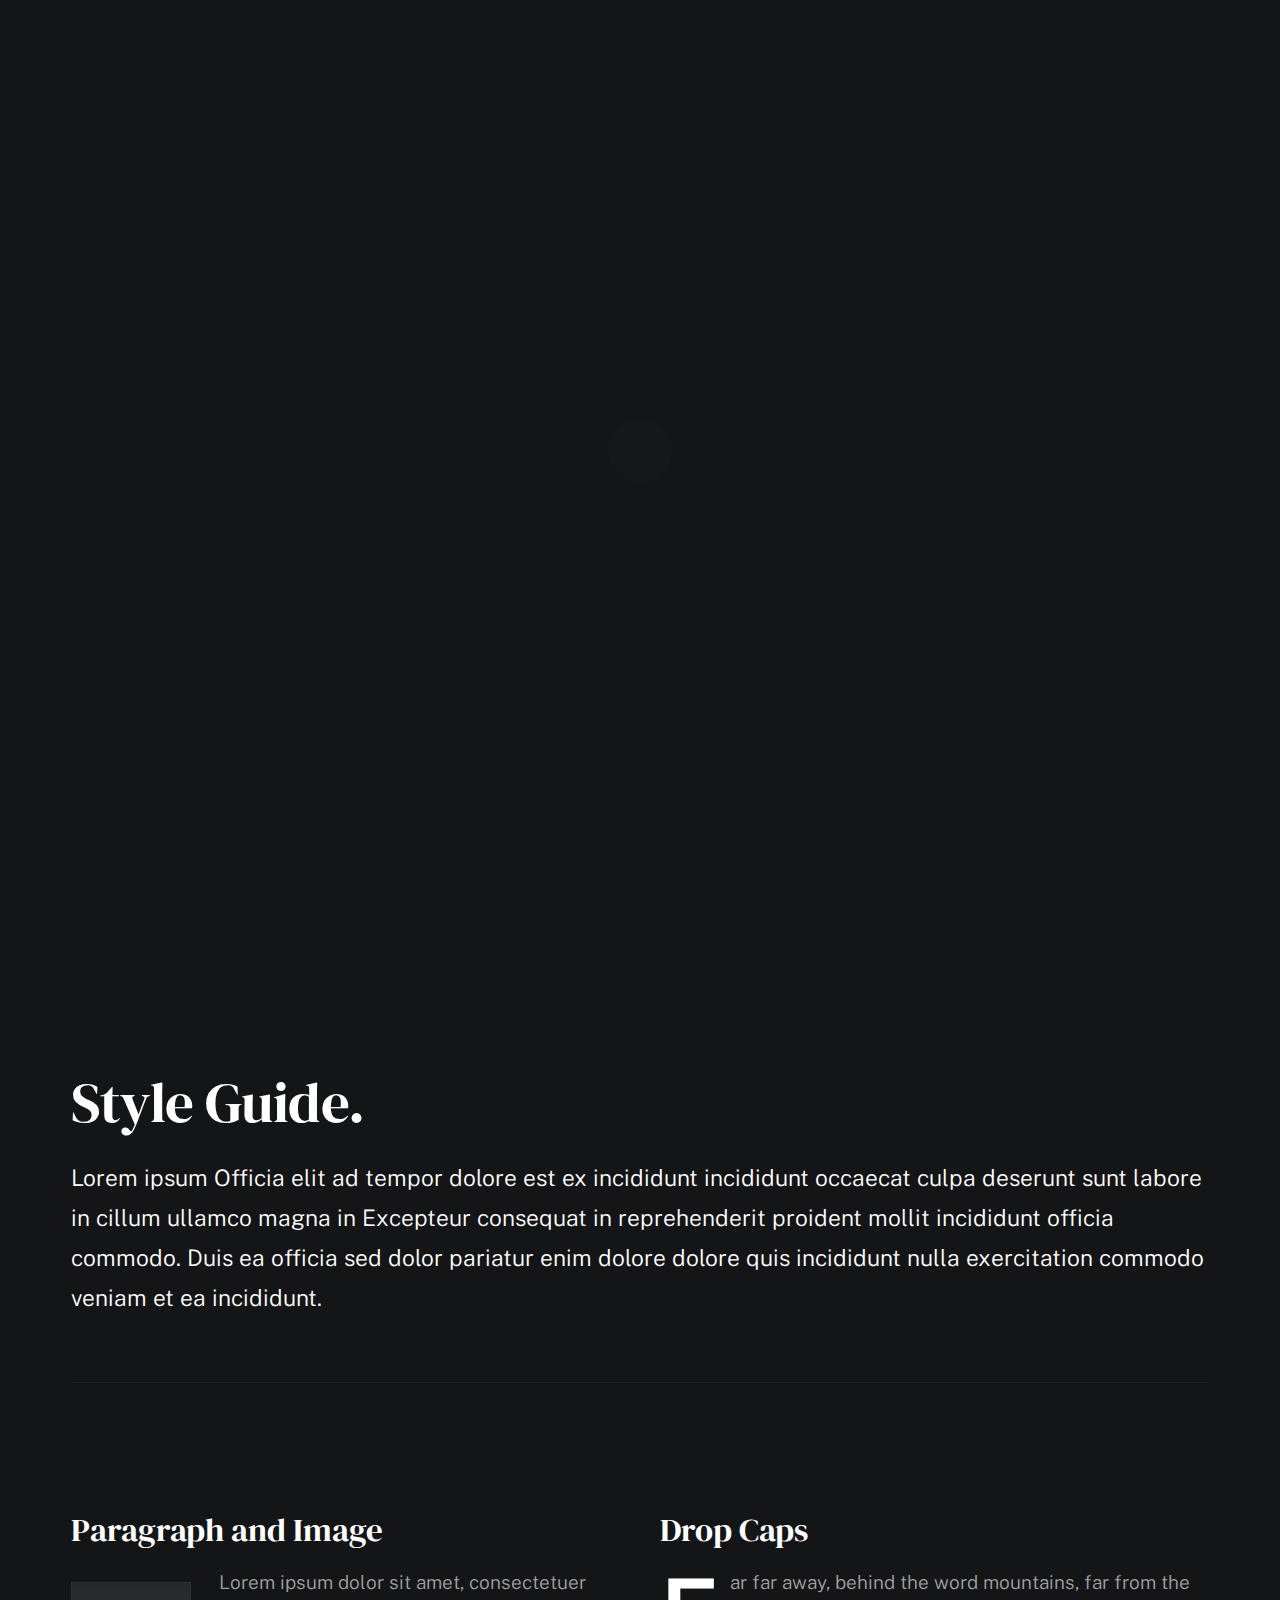
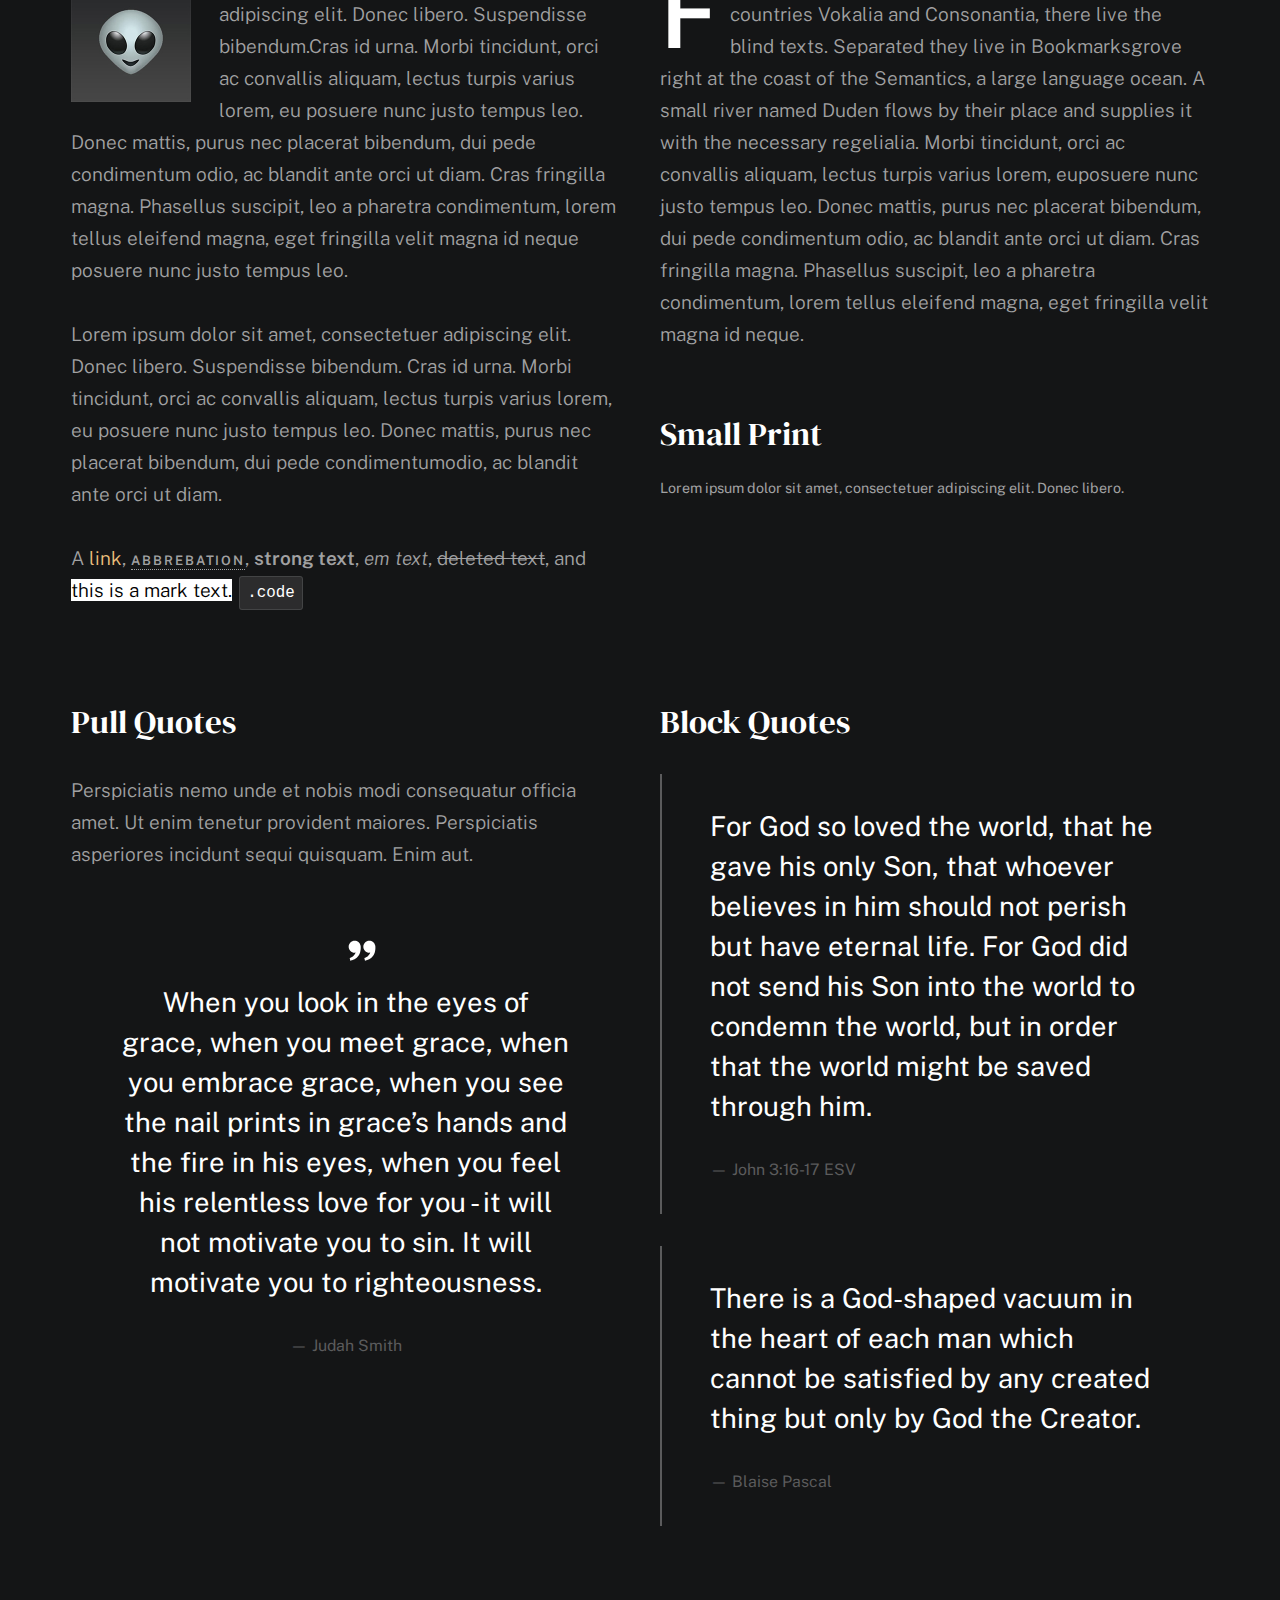
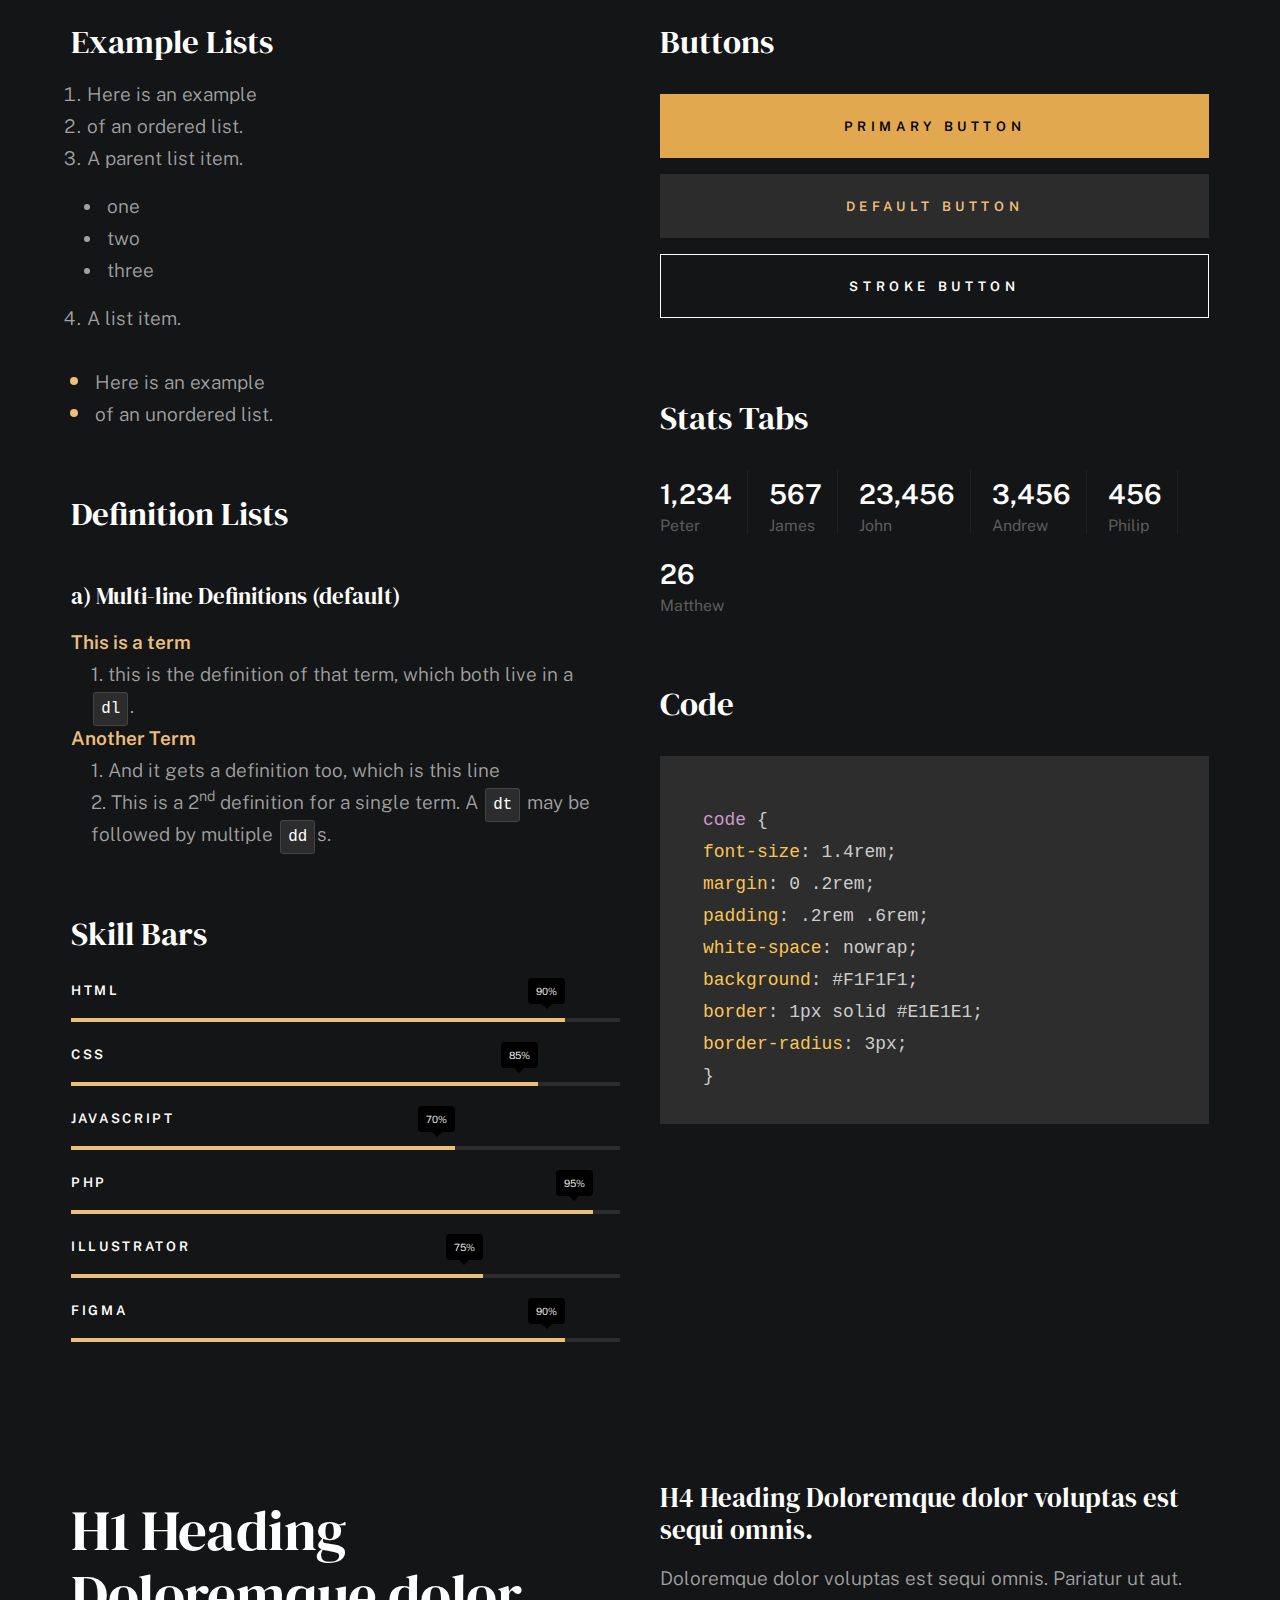
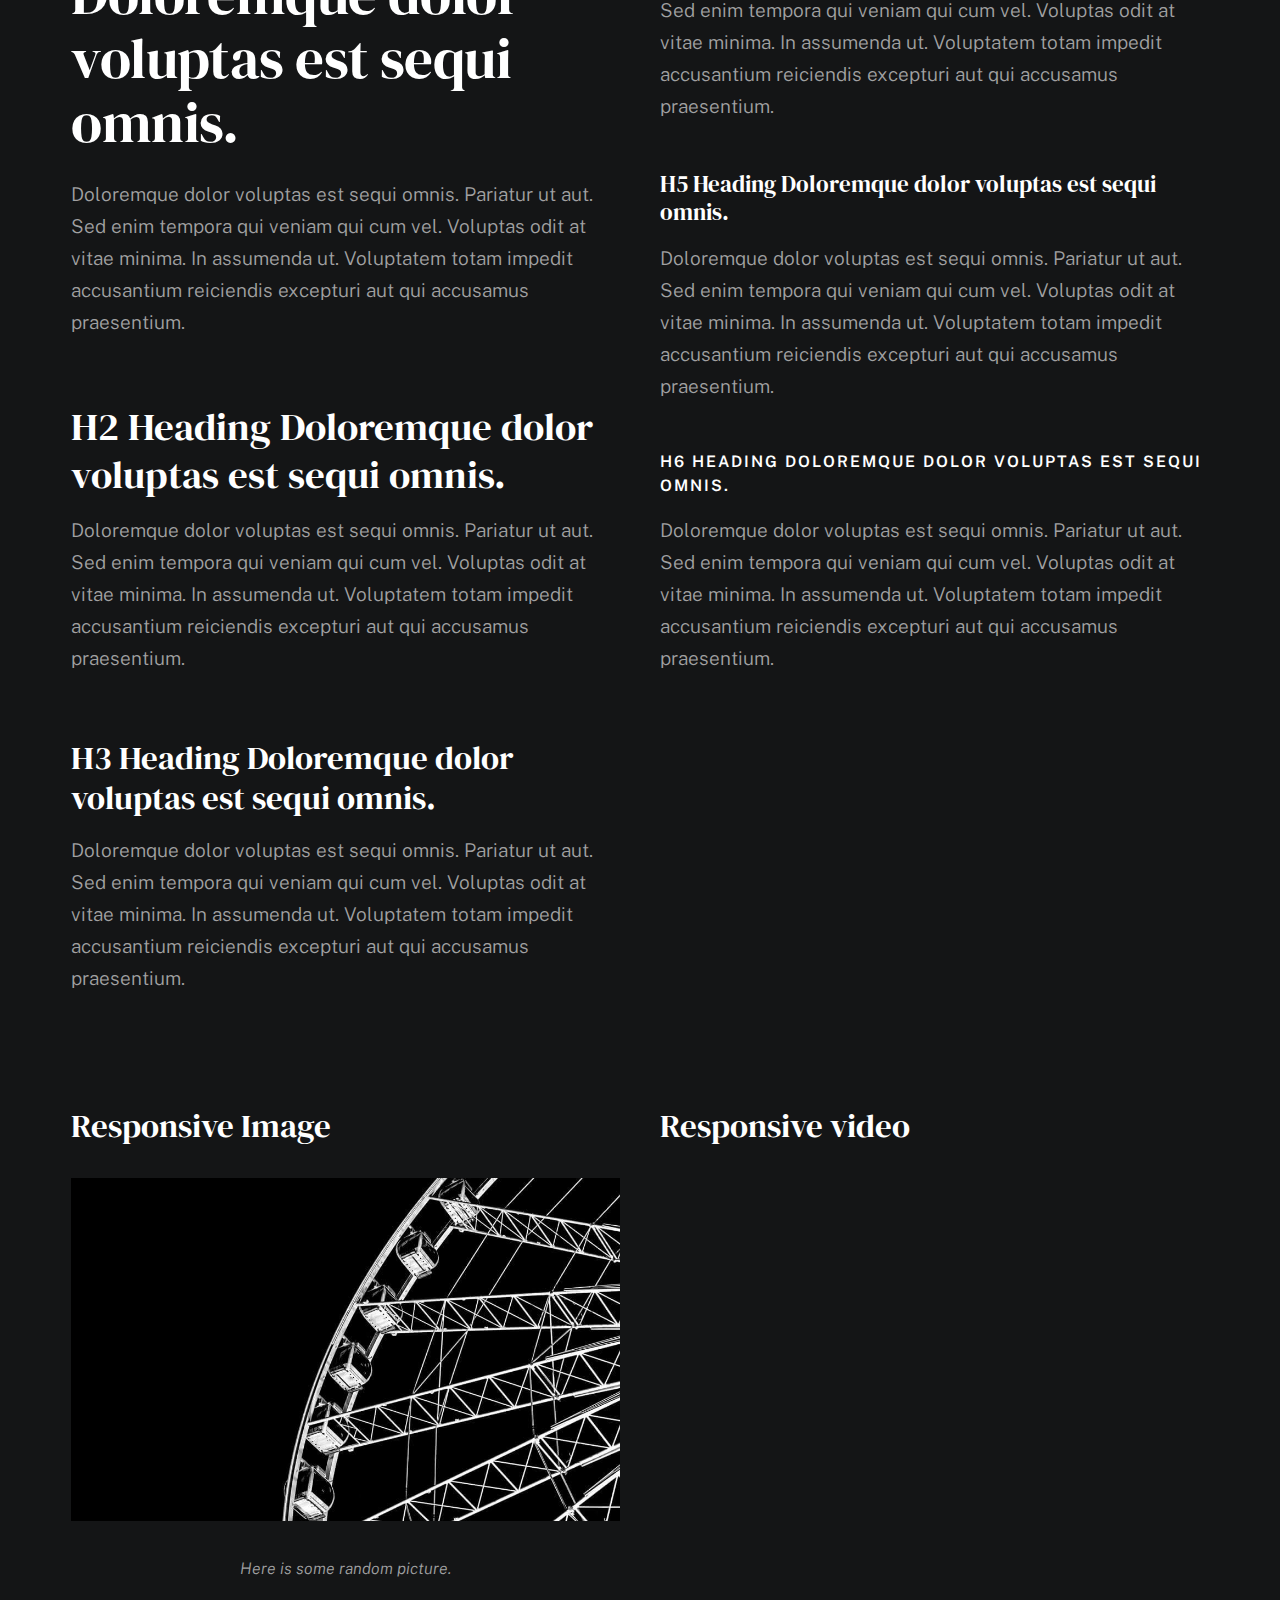
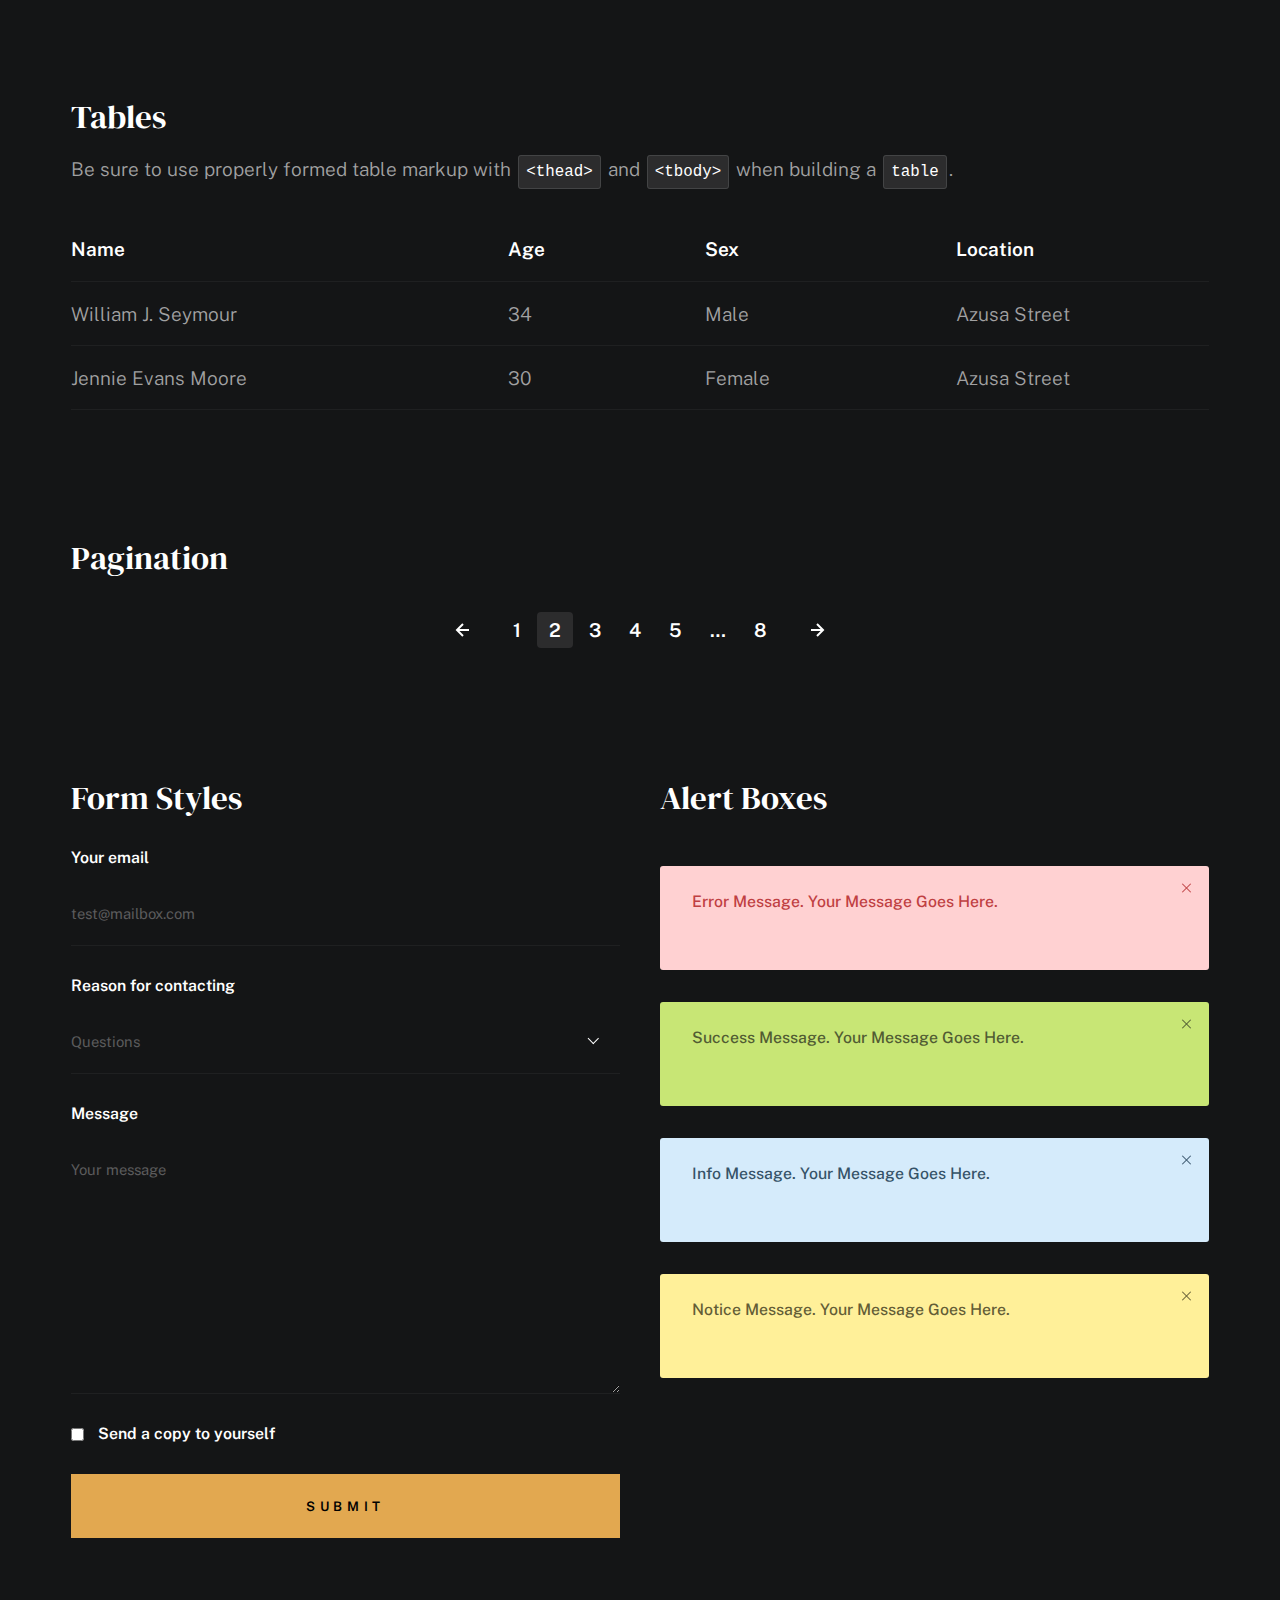
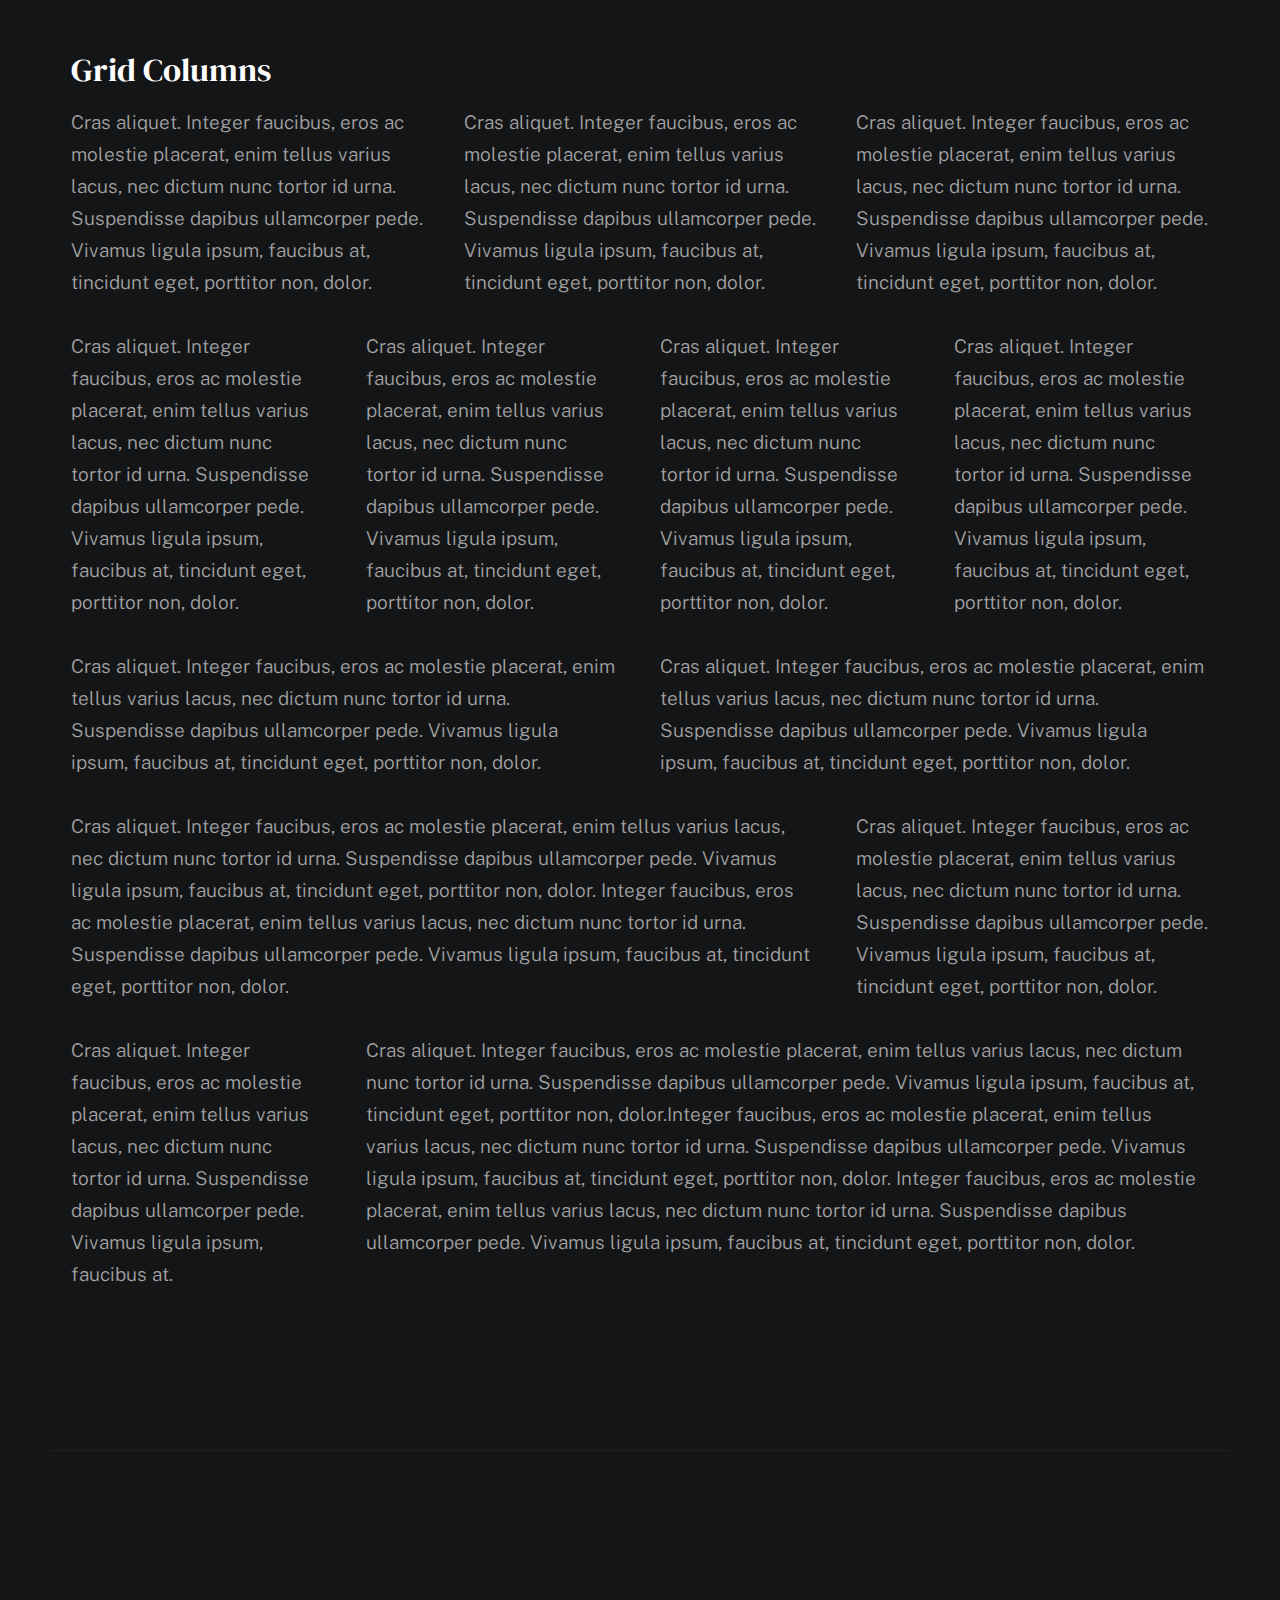
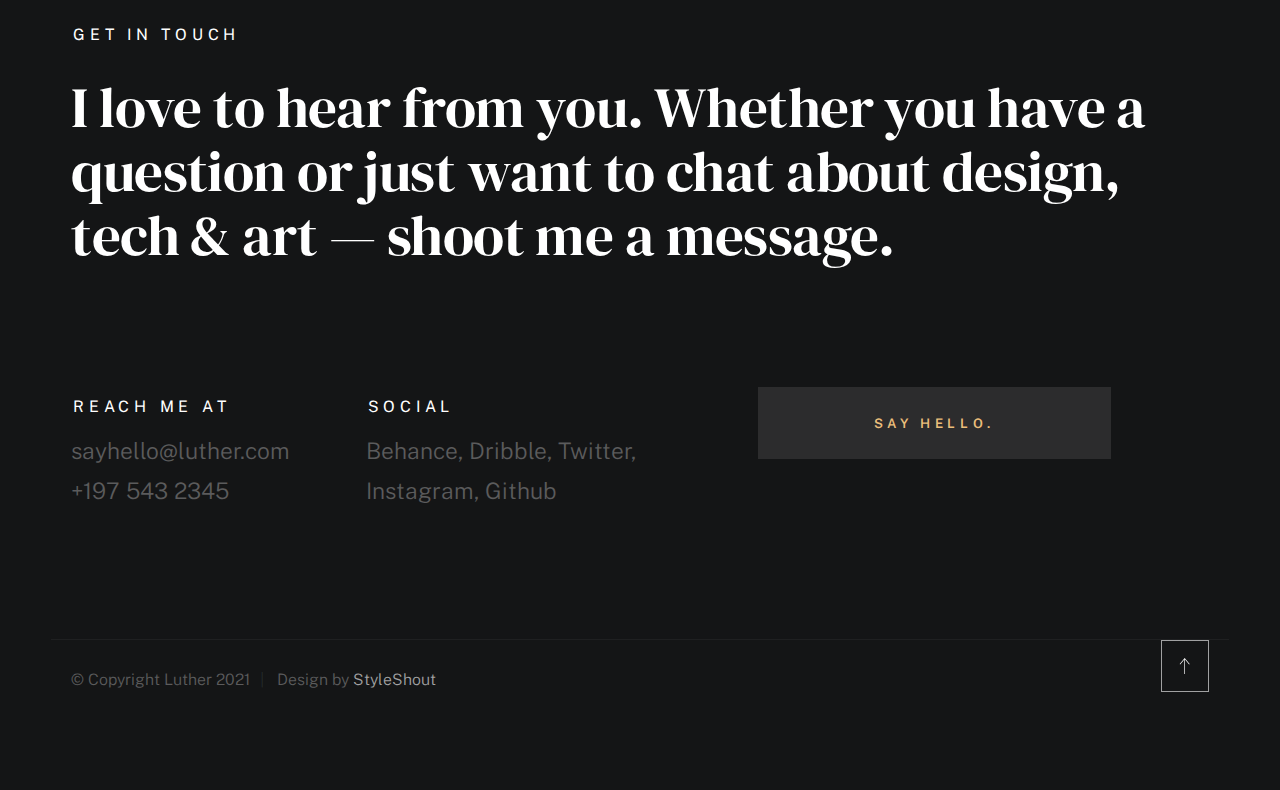
<file: styles.html>
<!DOCTYPE html>
<html class="no-js ss-preload" lang="en">
<head>

    <!--- basic page needs
    ================================================== -->
    <meta charset="utf-8">
    <title>Luther - Styles</title>
    <meta name="description" content="">
    <meta name="author" content="">

    <!-- mobile specific metas
    ================================================== -->
    <meta name="viewport" content="width=device-width, initial-scale=1">

    <!-- CSS
    ================================================== -->
    <link rel="stylesheet" href="css/vendor.css">
    <link rel="stylesheet" href="css/styles.css">

    <style type="text/css" media="screen">
        .s-styles {
            padding-top: var(--vspace-5);
            padding-bottom: var(--vspace-4);
            position: relative;
        }
        .s-styles .intro h1 {
            margin-top: 0;
        }
    </style>

    <!-- favicons
    ================================================== -->
    <link rel="apple-touch-icon" sizes="180x180" href="apple-touch-icon.png">
    <link rel="icon" type="image/png" sizes="32x32" href="favicon-32x32.png">
    <link rel="icon" type="image/png" sizes="16x16" href="favicon-16x16.png">
    <link rel="manifest" href="site.webmanifest">

</head>

<body id="top">


    <!-- # preloader
    ================================================== -->
    <div id="preloader">
        <div id="loader">
        </div>
    </div>


    <!-- # page wrap
    ================================================== -->
    <div class="s-pagewrap">

        <div class="circles">
            <span></span>
            <span></span>
            <span></span>
            <span></span>
            <span></span>
        </div>


        <!-- ## site header 
        ================================================== -->
        <header class="s-header">

            <div class="header-mobile">
                <span class="mobile-home-link"><a href="index.html">Luther.</a></span>
                <a class="mobile-menu-toggle" href="#0"><span>Menu</span></a>
            </div>

            <div class="row wide main-nav-wrap">
                <nav class="column lg-12 main-nav">
                    <ul>
                        <li><a href="index.html" class="home-link">Luther.</a></li>
                        <li class="current"><a href="index.html">Intro</a></li>
                        <li><a href="index.html">About</a></li>
                        <li><a href="index.html">Works</a></li>
                        <li><a href="index.html">Say Hello</a></li>
                    </ul>
                </nav>
            </div>

        </header> <!-- end s-header -->


        <!-- ## main content
        ==================================================- -->
        <main class="s-content">


            <!-- ### intro
            ================================================== -->
            <section id="intro" class="s-intro">

                <div class="row intro-content wide">

                    <div class="column">
                        <div class="text-pretitle with-line">
                            Hello World
                        </div>

                        <h1 class="text-huge-title">
                            I am Luther, <br>
                            a digital designer <br>
                            & frontend <br> 
                            developer based <br>
                            in Somewhere.
                        </h1>
                    </div>

                    <ul class="intro-social">
                        <li><a href="#0">Behance</a></li>
                        <li><a href="#0">Twitter</a></li>
                        <li><a href="#0">Dribbble</a></li>
                        <li><a href="#0">Instagram</a></li>
                    </ul>

                </div> <!-- end intro content -->

                <a href="#styles" class="intro-scrolldown smoothscroll">
                    <svg width="24" height="24" viewBox="0 0 24 24" xmlns="http://www.w3.org/2000/svg" fill-rule="evenodd" clip-rule="evenodd"><path d="M11 21.883l-6.235-7.527-.765.644 7.521 9 7.479-9-.764-.645-6.236 7.529v-21.884h-1v21.883z"/></svg>
                </a>

            </section> <!-- end s-intro -->


            <!-- ### styles
            ================================================== -->
            <div id="styles" class="s-styles">

                <div class="row">

                    <div class="column lg-12 intro">

                        <h1>Style Guide.</h1>

                        <p class="lead">Lorem ipsum Officia elit ad tempor dolore est ex incididunt incididunt occaecat culpa deserunt 
                        sunt labore in cillum ullamco magna in Excepteur consequat in reprehenderit proident mollit incididunt officia commodo.
                        Duis ea officia sed dolor pariatur enim dolore dolore quis incididunt nulla exercitation commodo veniam et ea incididunt.
                        </p>

                        <hr>
                    </div>

                </div> <!-- end row -->

                <div class="row">

                    <div class="column lg-6 tab-12">

                        <h3>Paragraph and Image</h3>

                        <p><a href="#"><img width="120" height="120" class="u-pull-left" alt="sample-image" src="images/sample-image.jpg"></a>
                        Lorem ipsum dolor sit amet, consectetuer adipiscing elit. Donec libero. Suspendisse bibendum.Cras id urna. Morbi 
                        tincidunt, orci ac convallis aliquam, lectus turpis varius lorem, eu posuere nunc justo tempus leo. Donec mattis, 
                        purus nec placerat bibendum, dui pede condimentum odio, ac blandit ante orci ut diam. Cras fringilla magna. 
                        Phasellus suscipit, leo a pharetra condimentum, lorem tellus eleifend magna, eget fringilla velit magna id 
                        neque posuere nunc justo tempus leo. </p>

                        <p>
                        Lorem ipsum dolor sit amet, consectetuer adipiscing elit. Donec libero. Suspendisse bibendum. Cras id urna. 
                        Morbi tincidunt, orci ac convallis aliquam, lectus turpis varius lorem, eu posuere nunc justo tempus leo. 
                        Donec mattis, purus nec placerat bibendum, dui pede condimentumodio, ac blandit ante orci ut diam.	
                        </p>

                        <p>A <a href="#">link</a>,
                        <abbr title="this really isn't a very good description">abbrebation</abbr>,
                        <strong>strong text</strong>,
                        <em>em text</em>,
                        <del>deleted text</del>, and
                        <mark>this is a mark text.</mark>
                        <code>.code</code>
                        </p>

                    </div>

                    <div class="column lg-6 tab-12">

                        <h3>Drop Caps</h3>

                        <p class="drop-cap">Far far away, behind the word mountains, far from the countries Vokalia and Consonantia,
                        there live the blind texts. Separated they live in Bookmarksgrove right at the coast of the
                        Semantics, a large language ocean. A small river named Duden flows by their place and supplies it with the 
                        necessary regelialia. Morbi tincidunt, orci ac convallis aliquam, lectus turpis varius lorem, 
                        euposuere nunc justo tempus leo. Donec mattis, purus nec placerat bibendum, dui pede condimentum odio, 
                        ac blandit ante orci ut diam. Cras fringilla magna. Phasellus suscipit, leo a pharetra condimentum, 
                        lorem tellus eleifend magna, eget fringilla velit magna id neque.
                        </p>

                        <h3>Small Print</h3>

                        <p><small>Lorem ipsum dolor sit amet, consectetuer adipiscing elit. Donec libero.</small></p>

                    </div>

                </div> <!-- end row -->

                <div class="row">

                    <div class="column lg-6 tab-12">

                        <h3 class="u-add-bottom">Pull Quotes</h3>

                        <p>
                        Perspiciatis nemo unde et nobis modi consequatur officia amet. Ut enim 
                        tenetur provident maiores. Perspiciatis asperiores incidunt sequi 
                        quisquam. Enim aut. 
                        </p>

                        <figure class="pull-quote">
                            <blockquote>
                                <p>
                                When you look in the eyes of grace, when you meet grace, 
                                when you embrace grace, when you see the nail prints in 
                                grace’s hands and the fire in his eyes, when you feel his 
                                relentless love for you - it will not motivate you to sin. 
                                It will motivate you to righteousness.
                                </p>

                                <footer>
                                    <cite>Judah Smith</cite>
                                </footer>
                            </blockquote>
                        </figure>


                    </div>

                    <div class="column lg-6 tab-12">

                        <h3 class="u-add-bottom">Block Quotes</h3>

                        <blockquote cite="http://where-i-got-my-info-from.com">
                            <p>
                            For God so loved the world, that he gave his only Son, that whoever believes in 
                            him should not perish but have eternal life. For God did not send his Son into 
                            the world to condemn the world, but in order that the world might be 
                            saved through him.
                            </p>

                            <footer>
                                <cite>
                                    <a href="#0">John 3:16-17 ESV</a>
                                </cite>
                            </footer>

                        </blockquote>

                        <blockquote>
                            <p>There is a God-shaped vacuum in the heart of each man which cannot be satisfied 
                            by any created thing but only by God the Creator.</p>

                            <footer>
                                <cite>Blaise Pascal</cite>
                            </footer>

                        </blockquote>

                    </div>

                </div> <!-- end row -->

                <div class="row u-add-half-bottom">

                    <div class="column lg-6 tab-12">

                        <h3>Example Lists</h3>

                        <ol>
                            <li>Here is an example</li>
                            <li>of an ordered list.</li>
                            <li>A parent list item.
                                <ul>
                                    <li>one</li>
                                    <li>two</li>
                                    <li>three</li>
                                </ul>
                                </li>
                                <li>A list item.</li>
                            </ol>

                        <ul class="disc">
                            <li>Here is an example</li>
                            <li>of an unordered list.</li>
                        </ul>

                        <h3>Definition Lists</h3>

                        <h5>a) Multi-line Definitions (default) </h5>

                        <dl class="dictionary-style">
                            <dt><strong>This is a term</strong></dt>
                                <dd>this is the definition of that term, which both live in a <code>dl</code>.</dd>
                            <dt><strong>Another Term</strong></dt>
                                <dd>And it gets a definition too, which is this line</dd>
                                <dd>This is a 2<sup>nd</sup> definition for a single term. A <code>dt</code> may be followed by multiple <code>dd</code>s.</dd>
                        </dl>

                        <h3 class="u-add-bottom">Skill Bars</h3>

                        <ul class="skill-bars">
                            <li>
                            <div class="progress percent90"><span>90%</span></div>
                            <strong>HTML</strong>
                            </li>
                            <li>
                            <div class="progress percent85"><span>85%</span></div>
                            <strong>CSS</strong>
                            </li>
                            <li>
                            <div class="progress percent70"><span>70%</span></div>
                            <strong>Javascript</strong>
                            </li>
                            <li>
                            <div class="progress percent95"><span>95%</span></div>
                            <strong>PHP</strong>
                            </li>
                            <li>
                            <div class="progress percent75"><span>75%</span></div>
                            <strong>Illustrator</strong>
                            </li>
                            <li>
                            <div class="progress percent90"><span>90%</span></div>
                            <strong>Figma</strong>
                            </li>
                        </ul>

                    </div>

                    <div class="column lg-6 tab-12">

                        <h3 class="u-add-bottom">Buttons</h3>

                        <p>
                            <a class="btn btn--primary u-fullwidth" href="#0">Primary Button</a>
                            <a class="btn u-fullwidth" href="#0">Default Button</a>
                            <a class="btn btn--stroke u-fullwidth" href="#0">Stroke Button</a>
                        </p>

                        <h3>Stats Tabs</h3>

                        <ul class="stats-tabs">
                            <li><a href="#0">1,234 <em>Peter</em></a></li>
                            <li><a href="#0">567 <em>James</em></a></li>
                            <li><a href="#0">23,456 <em>John</em></a></li>
                            <li><a href="#0">3,456 <em>Andrew</em></a></li>
                            <li><a href="#0">456 <em>Philip</em></a></li>
                            <li><a href="#0">26 <em>Matthew</em></a></li>
                        </ul>

                        <h3 class="u-add-bottom">Code</h3>

<pre><code class="language-css">
    code {
    font-size: 1.4rem;
    margin: 0 .2rem;
    padding: .2rem .6rem;
    white-space: nowrap;
    background: #F1F1F1;
    border: 1px solid #E1E1E1;	
    border-radius: 3px;
    }
</code></pre>

                    </div>

                </div> <!-- end row -->

                <div class="row u-add-half-bottom">

                    <div class="column lg-6 tab-12">
                            
                        <h1>H1 Heading Doloremque dolor voluptas est sequi omnis.</h1>
                        <p>Doloremque dolor voluptas est sequi omnis. Pariatur ut aut. Sed enim tempora qui veniam qui cum vel. 
                        Voluptas odit at vitae minima. In assumenda ut. Voluptatem totam impedit accusantium reiciendis excepturi aut qui accusamus praesentium.</p>

                        <h2>H2 Heading Doloremque dolor voluptas est sequi omnis.</h2>
                        <p>Doloremque dolor voluptas est sequi omnis. Pariatur ut aut. Sed enim tempora qui veniam qui cum vel. 
                        Voluptas odit at vitae minima. In assumenda ut. Voluptatem totam impedit accusantium reiciendis excepturi aut qui accusamus praesentium.</p>

                        <h3>H3 Heading Doloremque dolor voluptas est sequi omnis.</h3>
                        <p>Doloremque dolor voluptas est sequi omnis. Pariatur ut aut. Sed enim tempora qui veniam qui cum vel. 
                        Voluptas odit at vitae minima. In assumenda ut. Voluptatem totam impedit accusantium reiciendis excepturi aut qui accusamus praesentium.</p>

                        
                    </div>

                    <div class="column lg-6 tab-12">
                        <h4>H4 Heading Doloremque dolor voluptas est sequi omnis.</h4>
                        <p>Doloremque dolor voluptas est sequi omnis. Pariatur ut aut. Sed enim tempora qui veniam qui cum vel. 
                        Voluptas odit at vitae minima. In assumenda ut. Voluptatem totam impedit accusantium reiciendis excepturi aut qui accusamus praesentium.</p>

                        <h5>H5 Heading Doloremque dolor voluptas est sequi omnis.</h5>
                        <p>Doloremque dolor voluptas est sequi omnis. Pariatur ut aut. Sed enim tempora qui veniam qui cum vel. 
                        Voluptas odit at vitae minima. In assumenda ut. Voluptatem totam impedit accusantium reiciendis excepturi aut qui accusamus praesentium.</p>

                        <h6>H6 Heading Doloremque dolor voluptas est sequi omnis.</h6>
                        <p>Doloremque dolor voluptas est sequi omnis. Pariatur ut aut. Sed enim tempora qui veniam qui cum vel. 
                        Voluptas odit at vitae minima. In assumenda ut. Voluptatem totam impedit accusantium reiciendis excepturi aut qui accusamus praesentium.</p>
            
                        
                    </div>

                </div> <!-- end row -->

                <div class="row u-add-half-bottom">

                    <div class="column lg-6 tab-12">

                        <h3 class="u-add-bottom">Responsive Image</h3>

                        <figure>
                            <img src="images/wheel-500.jpg" 
                            srcset="images/wheel-1000.jpg 1000w, 
                            images/wheel-500.jpg 500w" 
                            sizes="(max-width: 1000px) 100vw, 1000px" alt="">

                            <figcaption>
                                Here is some random picture.
                            </figcaption>
                        </figure>

                    </div>

                    <div class="column lg-6 tab-12">

                        <h3 class="u-add-bottom">Responsive video</h3>

                        <div class="video-container">
                        <iframe src="https://player.vimeo.com/video/14592941?color=00a650&title=0&byline=0&portrait=0" width="500" height="281" frameborder="0" webkitallowfullscreen mozallowfullscreen allowfullscreen></iframe> 
                        </div>

                    </div>
                    
                </div> <!-- end row -->

                <div class="row u-add-bottom">

                    <div class="column lg-12">

                        <h3>Tables</h3>
                        <p>Be sure to use properly formed table markup with <code>&lt;thead&gt;</code> and <code>&lt;tbody&gt;</code> when building a <code>table</code>.</p>

                        <div class="table-responsive">

                            <table>
                                    <thead>
                                    <tr>
                                        <th>Name</th>
                                        <th>Age</th>
                                        <th>Sex</th>
                                        <th>Location</th>
                                    </tr>
                                    </thead>
                                    <tbody>
                                    <tr>
                                        <td>William J. Seymour</td>
                                        <td>34</td>
                                        <td>Male</td>
                                        <td>Azusa Street</td>
                                    </tr>
                                    <tr>
                                        <td>Jennie Evans Moore</td>
                                        <td>30</td>
                                        <td>Female</td>
                                        <td>Azusa Street</td>
                                    </tr>
                                    </tbody>
                            </table>

                        </div>

                    </div>
                    
                </div> <!-- end row -->

                <div class="row">

                    <div class="column lg-12">
                        <h3>Pagination</h3>

                        <nav class="pgn">
                            <ul>
                                <li>
                                    <a class="pgn__prev" href="#0">
                                        <svg xmlns="http://www.w3.org/2000/svg" width="24" height="24" viewBox="0 0 24 24"><path d="M12.707 17.293L8.414 13H18v-2H8.414l4.293-4.293-1.414-1.414L4.586 12l6.707 6.707z"/></svg>
                                    </a>
                                </li>
                                <li><a class="pgn__num" href="#0">1</a></li>
                                <li><span class="pgn__num current">2</span></li>
                                <li><a class="pgn__num" href="#0">3</a></li>
                                <li><a class="pgn__num" href="#0">4</a></li>
                                <li><a class="pgn__num" href="#0">5</a></li>
                                <li><span class="pgn__num dots">…</span></li>
                                <li><a class="pgn__num" href="#0">8</a></li>
                                <li>
                                    <a class="pgn__next" href="#0">
                                        <svg xmlns="http://www.w3.org/2000/svg" width="24" height="24" viewBox="0 0 24 24"><path d="M11.293 17.293l1.414 1.414L19.414 12l-6.707-6.707-1.414 1.414L15.586 11H6v2h9.586z"/></svg>
                                    </a>
                                </li>
                            </ul>
                        </nav>
                    </div>

                </div> <!-- end row -->

                <div class="row">

                    <div class="column lg-6 tab-12">

                        <h3 class="u-add-bottom">Form Styles</h3>

                        <form>
                            <div>
                                <label for="sampleInput">Your email</label>
                                <input class="u-fullwidth" type="email" placeholder="test@mailbox.com" id="sampleInput">
                            </div>
                            <div>
                                <label for="sampleRecipientInput">Reason for contacting</label>
                                <div class="ss-custom-select">
                                    <select class="u-fullwidth" id="sampleRecipientInput">
                                        <option value="Option 1">Questions</option>
                                        <option value="Option 2">Report</option>
                                        <option value="Option 3">Others</option>
                                    </select>
                                </div>
                            </div>
                            
                            <label for="exampleMessage">Message</label>
                            <textarea class="u-fullwidth" placeholder="Your message" id="exampleMessage"></textarea>

                            <label class="u-add-bottom">
                                <input type="checkbox">
                                <span class="label-text">Send a copy to yourself</span>
                            </label>
                        
                            <input class="btn--primary u-fullwidth" type="submit" value="Submit">
                        </form>

                    </div>

                    <div class="column lg-6 tab-12">

                        <h3>Alert Boxes</h3>

                        <br>
                        
                        <div class="alert-box alert-box--error">
                            <p>Error Message. Your Message Goes Here.</p>
                            <span class="alert-box__close"></span>
                        </div><!-- end error -->
                                
                        <div class="alert-box alert-box--success">
                            <p>Success Message. Your Message Goes Here.</p>
                            <span class="alert-box__close"></span>
                        </div><!-- end success -->
                                
                        <div class="alert-box alert-box--info">
                            <p>Info Message. Your Message Goes Here.</p>
                            <span class="alert-box__close"></span>
                        </div><!-- end info -->
                                
                        <div class="alert-box alert-box--notice">
                            <p>Notice Message. Your Message Goes Here.</p>
                            <span class="alert-box__close"></span>
                        </div><!-- end notice -->
                    
                    </div>

                </div> <!-- end row -->

                <div class="row">

                    <div class="lg-12 column">
                        <h3>Grid Columns</h3>
                    </div>
        
                </div> <!-- Row End-->
        
                <!--<h4>1/3 Columns</h4>  -->
        
                <div class="row">
        
                    <div class="lg-4 mob-12 column">
                        <p>
                        Cras aliquet. Integer faucibus, eros ac molestie placerat, enim tellus varius lacus,
                        nec dictum nunc tortor id urna. Suspendisse dapibus ullamcorper pede. Vivamus ligula ipsum,
                        faucibus at, tincidunt eget, porttitor non, dolor. 
                        </p>
                    </div>
        
                    <div class="lg-4 mob-12 column">
                        <p>
                        Cras aliquet. Integer faucibus, eros ac molestie placerat, enim tellus varius lacus,
                        nec dictum nunc tortor id urna. Suspendisse dapibus ullamcorper pede. Vivamus ligula ipsum,
                        faucibus at, tincidunt eget, porttitor non, dolor. 
                        </p>
                    </div>
        
                    <div class="lg-4 mob-12 column">
                        <p>
                        Cras aliquet. Integer faucibus, eros ac molestie placerat, enim tellus varius lacus,
                        nec dictum nunc tortor id urna. Suspendisse dapibus ullamcorper pede. Vivamus ligula ipsum,
                        faucibus at, tincidunt eget, porttitor non, dolor. 
                        </p>
                    </div>
        
                </div>
        
                <!--<h4>1/4 Columns</h4>  -->
        
                <div class="row">
        
                    <div class="lg-3 tab-6 mob-12 column">
                        <p>
                        Cras aliquet. Integer faucibus, eros ac molestie placerat, enim tellus varius lacus,
                        nec dictum nunc tortor id urna. Suspendisse dapibus ullamcorper pede. Vivamus ligula ipsum,
                        faucibus at, tincidunt eget, porttitor non, dolor. 
                        </p>
                    </div>
        
                    <div class="lg-3 tab-6 mob-12 column">
                        <p>
                        Cras aliquet. Integer faucibus, eros ac molestie placerat, enim tellus varius lacus,
                        nec dictum nunc tortor id urna. Suspendisse dapibus ullamcorper pede. Vivamus ligula ipsum,
                        faucibus at, tincidunt eget, porttitor non, dolor. 
                        </p>
                    </div>
        
                    <div class="lg-3 tab-6 mob-12 column">
                        <p>
                        Cras aliquet. Integer faucibus, eros ac molestie placerat, enim tellus varius lacus,
                        nec dictum nunc tortor id urna. Suspendisse dapibus ullamcorper pede. Vivamus ligula ipsum,
                        faucibus at, tincidunt eget, porttitor non, dolor. 
                        </p>
                    </div>
        
                    <div class="lg-3 tab-6 mob-12 column">
                        <p>
                        Cras aliquet. Integer faucibus, eros ac molestie placerat, enim tellus varius lacus,
                        nec dictum nunc tortor id urna. Suspendisse dapibus ullamcorper pede. Vivamus ligula ipsum,
                        faucibus at, tincidunt eget, porttitor non, dolor. 
                        </p>
                    </div>
        
                </div>
        
                <!--<h4>1/2 Columns</h4>  -->
        
                <div class="row">
        
                    <div class="lg-6 mob-12 column">
                        <p>
                        Cras aliquet. Integer faucibus, eros ac molestie placerat, enim tellus varius lacus,
                        nec dictum nunc tortor id urna. Suspendisse dapibus ullamcorper pede. Vivamus ligula ipsum,
                        faucibus at, tincidunt eget, porttitor non, dolor. 
                        </p>
                    </div>
        
                    <div class="lg-6 mob-12 column">
                        <p>
                        Cras aliquet. Integer faucibus, eros ac molestie placerat, enim tellus varius lacus,
                        nec dictum nunc tortor id urna. Suspendisse dapibus ullamcorper pede. Vivamus ligula ipsum,
                        faucibus at, tincidunt eget, porttitor non, dolor. 
                        </p>
                    </div>
        
                </div>
        
                <!--<h4>2/3 Columns</h4>  -->
        
                <div class="row">
        
                    <div class="lg-8 tab-7 mob-12 column">
                        <p>
                        Cras aliquet. Integer faucibus, eros ac molestie placerat, enim tellus varius lacus,
                        nec dictum nunc tortor id urna. Suspendisse dapibus ullamcorper pede. Vivamus ligula ipsum,
                        faucibus at, tincidunt eget, porttitor non, dolor. Integer faucibus, eros ac molestie placerat, enim tellus varius lacus,
                        nec dictum nunc tortor id urna. Suspendisse dapibus ullamcorper pede. Vivamus ligula ipsum,
                        faucibus at, tincidunt eget, porttitor non, dolor.
                        </p>
                    </div>
        
                    <div class="lg-4 tab-5 mob-12 column">
                        <p>
                        Cras aliquet. Integer faucibus, eros ac molestie placerat, enim tellus varius lacus,
                        nec dictum nunc tortor id urna. Suspendisse dapibus ullamcorper pede. Vivamus ligula ipsum,
                        faucibus at, tincidunt eget, porttitor non, dolor. 
                        </p>
                    </div>
        
                </div>
        
                <!--<h4>3/4 Columns</h4>  -->
        
                <div class="row">
        
                    <div class="lg-3 tab-5 mob-12 column">
                        <p>
                        Cras aliquet. Integer faucibus, eros ac molestie placerat, enim tellus varius lacus,
                        nec dictum nunc tortor id urna. Suspendisse dapibus ullamcorper pede. Vivamus ligula ipsum,
                        faucibus at. 
                        </p>
                    </div>
        
                    <div class="lg-9 tab-7 mob-12 column">
                        <p>
                        Cras aliquet. Integer faucibus, eros ac molestie placerat, enim tellus varius lacus,
                        nec dictum nunc tortor id urna. Suspendisse dapibus ullamcorper pede. Vivamus ligula ipsum,
                        faucibus at, tincidunt eget, porttitor non, dolor.Integer faucibus, eros ac molestie placerat, enim tellus varius lacus,
                        nec dictum nunc tortor id urna. Suspendisse dapibus ullamcorper pede. Vivamus ligula ipsum,
                        faucibus at, tincidunt eget, porttitor non, dolor. Integer faucibus, eros ac molestie placerat, enim tellus varius lacus,
                        nec dictum nunc tortor id urna. Suspendisse dapibus ullamcorper pede. Vivamus ligula ipsum,
                        faucibus at, tincidunt eget, porttitor non, dolor.
                        </p>
                    </div>
        
                </div>

            </div> <!-- end content-wrap -->


            <!-- ### contact
            ================================================== -->
            <section id="contact" class="s-contact">

                <div class="row contact-top">
                    <div class="column lg-12">
                        <h2 class="text-pretitle">
                            Get In Touch
                        </h2>

                        <p class="h1">
                            I love to hear from you.
                            Whether you have a question or just 
                            want to chat about design, tech & art — shoot me a message.
                        </p>
                    </div>
                </div> <!-- end contact-top -->

                <div class="row contact-bottom">
                    <div class="column lg-3 md-5 tab-6 stack-on-550 contact-block">
                        <h3 class="text-pretitle">Reach me at</h3>
                        <p class="contact-links">
                            <a href="mailto:sayhello@luther.com" class="mailtoui">sayhello@luther.com</a> <br>
                            <a href="tel:+1975432345">+197 543 2345</a>
                        </p>
                    </div>
                    <div class="column lg-4 md-5 tab-6 stack-on-550 contact-block">
                        <h3 class="text-pretitle">Social</h3>
                        <ul class="contact-social">
                            <li><a href="#0">Behance</a></li>
                            <li><a href="#0">Dribble</a></li>
                            <li><a href="#0">Twitter</a></li>
                            <li><a href="#0">Instagram</a></li>
                            <li><a href="#0">Github</a></li>
                        </ul>
                    </div>
                    <div class="column lg-4 md-12 contact-block">
                        <a href="mailto:sayhello@luther.com" class="mailtoui btn btn--medium u-fullwidth contact-btn">Say Hello.</a>
                    </div>
                </div> <!-- end contact-bottom -->

            </section> <!-- end contact -->

        </main> <!-- end s-content -->


        <!-- ## footer
        ================================================== -->
        <footer class="s-footer">

            <div class="row">
                <div class="column ss-copyright">
                    <span>© Copyright Luther 2021</span> 
                    <span>Design by <a href="https://www.styleshout.com/">StyleShout</a></span>
                </div>

                <div class="ss-go-top">
                    <a class="smoothscroll" title="Back to Top" href="#top">
                        <svg xmlns="http://www.w3.org/2000/svg" viewBox="0 0 24 24" fill-rule="evenodd" clip-rule="evenodd"><path d="M11 2.206l-6.235 7.528-.765-.645 7.521-9 7.479 9-.764.646-6.236-7.53v21.884h-1v-21.883z"/></svg>
                    </a>
                </div>
            </div>

        </footer> <!-- end s-footer -->

    </div> <!-- end -s-pagewrap -->


    <!-- Java Script
    ================================================== -->
    <script src="js/plugins.js"></script>
    <script src="js/main.js"></script>

</body>
</html>
</file>
<file: css/vendor.css>
/* ===================================================================
 * Adriana
 * Template Ver. 1.0.0
 * 02-16-2021
 * -------------------------------------------------------------------
 *
 * TOC:
 * 
 * # PrismJS 1.20.0
 * # Swiper 6.4.5
 * # Basiclightbox
 * 
 * ------------------------------------------------------------------- */



/* ===================================================================
 * # PrismJS 1.20.0
 *   https://prismjs.com/download.html#themes=prism-tomorrow&languages=markup+css+clike+javascript+markup-templating+php
 *   
 *   prism.js tomorrow night eighties for JavaScript, CoffeeScript, CSS and HTML
 *   Based on https://github.com/chriskempson/tomorrow-theme
 *   @author Rose Pritchard
 * ------------------------------------------------------------------- */

code[class*="language-"],
pre[class*="language-"] {
    color           : #ccc;
    background      : none;
    font-family     : var(--font-mono);
    font-size       : calc(var(--text-size) * 0.9444);
    text-align      : left;
    white-space     : pre;
    word-spacing    : normal;
    word-break      : normal;
    word-wrap       : normal;
    line-height     : var(--vspace-1);
    -moz-tab-size   : 4;
    -o-tab-size     : 4;
    tab-size        : 4;
    -webkit-hyphens : none;
    -moz-hyphens    : none;
    -ms-hyphens     : none;
    hyphens         : none;
}

/* Code blocks */

pre[class*="language-"] {
    padding  : var(--vspace-0_5) 0 var(--vspace-1);
    margin   : 0;
    overflow : auto;
}

:not(pre)>code[class*="language-"],
pre[class*="language-"] {
    background : #2d2d2d;
}

/* Inline code */

:not(pre)>code[class*="language-"] {
    padding     : .1em;
    white-space : normal;
}

.token.comment,
.token.block-comment,
.token.prolog,
.token.doctype,
.token.cdata {
    color : #999;
}

.token.punctuation {
    color : #ccc;
}

.token.tag,
.token.attr-name,
.token.namespace,
.token.deleted {
    color : #e2777a;
}

.token.function-name {
    color : #6196cc;
}

.token.boolean,
.token.number,
.token.function {
    color : #f08d49;
}

.token.property,
.token.class-name,
.token.constant,
.token.symbol {
    color : #f8c555;
}

.token.selector,
.token.important,
.token.atrule,
.token.keyword,
.token.builtin {
    color : #cc99cd;
}

.token.string,
.token.char,
.token.attr-value,
.token.regex,
.token.variable {
    color : #7ec699;
}

.token.operator,
.token.entity,
.token.url {
    color : #67cdcc;
}

.token.important,
.token.bold {
    font-weight : bold;
}

.token.italic {
    font-style : italic;
}

.token.entity {
    cursor : help;
}

.token.inserted {
    color : green;
}



/* ===================================================================
 * # Swiper 6.4.5
 *   Most modern mobile touch slider and framework with hardware accelerated transitions
 *   https://swiperjs.com
 *
 *   Copyright 2014-2020 Vladimir Kharlampidi
 *
 *   Released under the MIT License
 *
 *   Released on: December 18, 2020
 * ------------------------------------------------------------------- */

@font-face {
    font-family : "swiper-icons";
    src         : url("data:application/font-woff;charset=utf-8;base64, [base64]//wADZ2x5ZgAAAywAAADMAAAD2MHtryVoZWFkAAABbAAAADAAAAA2E2+eoWhoZWEAAAGcAAAAHwAAACQC9gDzaG10eAAAAigAAAAZAAAArgJkABFsb2NhAAAC0AAAAFoAAABaFQAUGG1heHAAAAG8AAAAHwAAACAAcABAbmFtZQAAA/gAAAE5AAACXvFdBwlwb3N0AAAFNAAAAGIAAACE5s74hXjaY2BkYGAAYpf5Hu/j+W2+MnAzMYDAzaX6QjD6/4//Bxj5GA8AuRwMYGkAPywL13jaY2BkYGA88P8Agx4j+/8fQDYfA1AEBWgDAIB2BOoAeNpjYGRgYNBh4GdgYgABEMnIABJzYNADCQAACWgAsQB42mNgYfzCOIGBlYGB0YcxjYGBwR1Kf2WQZGhhYGBiYGVmgAFGBiQQkOaawtDAoMBQxXjg/wEGPcYDDA4wNUA2CCgwsAAAO4EL6gAAeNpj2M0gyAACqxgGNWBkZ2D4/wMA+xkDdgAAAHjaY2BgYGaAYBkGRgYQiAHyGMF8FgYHIM3DwMHABGQrMOgyWDLEM1T9/w8UBfEMgLzE////P/5//f/V/xv+r4eaAAeMbAxwIUYmIMHEgKYAYjUcsDAwsLKxc3BycfPw8jEQA/[base64]/uznmfPFBNODM2K7MTQ45YEAZqGP81AmGGcF3iPqOop0r1SPTaTbVkfUe4HXj97wYE+yNwWYxwWu4v1ugWHgo3S1XdZEVqWM7ET0cfnLGxWfkgR42o2PvWrDMBSFj/IHLaF0zKjRgdiVMwScNRAoWUoH78Y2icB/yIY09An6AH2Bdu/UB+yxopYshQiEvnvu0dURgDt8QeC8PDw7Fpji3fEA4z/PEJ6YOB5hKh4dj3EvXhxPqH/SKUY3rJ7srZ4FZnh1PMAtPhwP6fl2PMJMPDgeQ4rY8YT6Gzao0eAEA409DuggmTnFnOcSCiEiLMgxCiTI6Cq5DZUd3Qmp10vO0LaLTd2cjN4fOumlc7lUYbSQcZFkutRG7g6JKZKy0RmdLY680CDnEJ+UMkpFFe1RN7nxdVpXrC4aTtnaurOnYercZg2YVmLN/d/gczfEimrE/fs/bOuq29Zmn8tloORaXgZgGa78yO9/cnXm2BpaGvq25Dv9S4E9+5SIc9PqupJKhYFSSl47+Qcr1mYNAAAAeNptw0cKwkAAAMDZJA8Q7OUJvkLsPfZ6zFVERPy8qHh2YER+3i/BP83vIBLLySsoKimrqKqpa2hp6+jq6RsYGhmbmJqZSy0sraxtbO3sHRydnEMU4uR6yx7JJXveP7WrDycAAAAAAAH//wACeNpjYGRgYOABYhkgZgJCZgZNBkYGLQZtIJsFLMYAAAw3ALgAeNolizEKgDAQBCchRbC2sFER0YD6qVQiBCv/H9ezGI6Z5XBAw8CBK/m5iQQVauVbXLnOrMZv2oLdKFa8Pjuru2hJzGabmOSLzNMzvutpB3N42mNgZGBg4GKQYzBhYMxJLMlj4GBgAYow/P/PAJJhLM6sSoWKfWCAAwDAjgbRAAB42mNgYGBkAIIbCZo5IPrmUn0hGA0AO8EFTQAA") format("woff");
    font-weight : 400;
    font-style  : normal;
}

:root {
    --swiper-theme-color : #007aff;
}

.swiper-container {
    margin-left  : auto;
    margin-right : auto;
    position     : relative;
    overflow     : hidden;
    list-style   : none;
    padding      : 0;
    /* Fix of Webkit flickering */
    z-index      : 1;
}

.swiper-container-vertical>.swiper-wrapper {
    flex-direction : column;
}

.swiper-wrapper {
    position            : relative;
    width               : 100%;
    height              : 100%;
    z-index             : 1;
    display             : flex;
    transition-property : transform;
    box-sizing          : content-box;
}

.swiper-container-android .swiper-slide,
.swiper-wrapper {
    transform : translate3d(0px, 0, 0);
}

.swiper-container-multirow>.swiper-wrapper {
    flex-wrap : wrap;
}

.swiper-container-multirow-column>.swiper-wrapper {
    flex-wrap      : wrap;
    flex-direction : column;
}

.swiper-container-free-mode>.swiper-wrapper {
    transition-timing-function : ease-out;
    margin                     : 0 auto;
}

.swiper-slide {
    flex-shrink         : 0;
    width               : 100%;
    height              : 100%;
    position            : relative;
    transition-property : transform;
}

.swiper-slide-invisible-blank {
    visibility : hidden;
}

/* Auto Height */

.swiper-container-autoheight,
.swiper-container-autoheight .swiper-slide {
    height : auto;
}

.swiper-container-autoheight .swiper-wrapper {
    align-items         : flex-start;
    transition-property : transform, height;
}

/* 3D Effects */

.swiper-container-3d {
    perspective : 1200px;
}

.swiper-container-3d .swiper-wrapper,
.swiper-container-3d .swiper-slide,
.swiper-container-3d .swiper-slide-shadow-left,
.swiper-container-3d .swiper-slide-shadow-right,
.swiper-container-3d .swiper-slide-shadow-top,
.swiper-container-3d .swiper-slide-shadow-bottom,
.swiper-container-3d .swiper-cube-shadow {
    transform-style : preserve-3d;
}

.swiper-container-3d .swiper-slide-shadow-left,
.swiper-container-3d .swiper-slide-shadow-right,
.swiper-container-3d .swiper-slide-shadow-top,
.swiper-container-3d .swiper-slide-shadow-bottom {
    position       : absolute;
    left           : 0;
    top            : 0;
    width          : 100%;
    height         : 100%;
    pointer-events : none;
    z-index        : 10;
}

.swiper-container-3d .swiper-slide-shadow-left {
    background-image : linear-gradient(to left, rgba(0, 0, 0, 0.5), rgba(0, 0, 0, 0));
}

.swiper-container-3d .swiper-slide-shadow-right {
    background-image : linear-gradient(to right, rgba(0, 0, 0, 0.5), rgba(0, 0, 0, 0));
}

.swiper-container-3d .swiper-slide-shadow-top {
    background-image : linear-gradient(to top, rgba(0, 0, 0, 0.5), rgba(0, 0, 0, 0));
}

.swiper-container-3d .swiper-slide-shadow-bottom {
    background-image : linear-gradient(to bottom, rgba(0, 0, 0, 0.5), rgba(0, 0, 0, 0));
}

/* CSS Mode */

.swiper-container-css-mode>.swiper-wrapper {
    overflow           : auto;
    scrollbar-width    : none;
    /* For Firefox */
    -ms-overflow-style : none;
    /* For Internet Explorer and Edge */
}

.swiper-container-css-mode>.swiper-wrapper::-webkit-scrollbar {
    display : none;
}

.swiper-container-css-mode>.swiper-wrapper>.swiper-slide {
    scroll-snap-align : start start;
}

.swiper-container-horizontal.swiper-container-css-mode>.swiper-wrapper {
    scroll-snap-type : x mandatory;
}

.swiper-container-vertical.swiper-container-css-mode>.swiper-wrapper {
    scroll-snap-type : y mandatory;
}

:root {
    --swiper-navigation-size   : 44px;
    /*
    --swiper-navigation-color  : var(--swiper-theme-color);
    */
}

.swiper-button-prev,
.swiper-button-next {
    position        : absolute;
    top             : 50%;
    width           : calc(var(--swiper-navigation-size) / 44 * 27);
    height          : var(--swiper-navigation-size);
    margin-top      : calc(-1 * var(--swiper-navigation-size) / 2);
    z-index         : 10;
    cursor          : pointer;
    display         : flex;
    align-items     : center;
    justify-content : center;
    color           : var(--swiper-navigation-color, var(--swiper-theme-color));
}

.swiper-button-prev.swiper-button-disabled,
.swiper-button-next.swiper-button-disabled {
    opacity        : 0.35;
    cursor         : auto;
    pointer-events : none;
}

.swiper-button-prev:after,
.swiper-button-next:after {
    font-family    : swiper-icons;
    font-size      : var(--swiper-navigation-size);
    text-transform : none !important;
    letter-spacing : 0;
    text-transform : none;
    font-variant   : initial;
    line-height    : 1;
}

.swiper-button-prev,
.swiper-container-rtl .swiper-button-next {
    left  : 10px;
    right : auto;
}

.swiper-button-prev:after,
.swiper-container-rtl .swiper-button-next:after {
    content : "prev";
}

.swiper-button-next,
.swiper-container-rtl .swiper-button-prev {
    right : 10px;
    left  : auto;
}

.swiper-button-next:after,
.swiper-container-rtl .swiper-button-prev:after {
    content : "next";
}

.swiper-button-prev.swiper-button-white,
.swiper-button-next.swiper-button-white {
    --swiper-navigation-color : #ffffff;
}

.swiper-button-prev.swiper-button-black,
.swiper-button-next.swiper-button-black {
    --swiper-navigation-color : #000000;
}

.swiper-button-lock {
    display : none;
}

:root {
    /*
    --swiper-pagination-color: var(--swiper-theme-color);
    */
}

.swiper-pagination {
    position   : absolute;
    text-align : center;
    transition : 300ms opacity;
    transform  : translate3d(0, 0, 0);
    z-index    : 10;
}

.swiper-pagination.swiper-pagination-hidden {
    opacity : 0;
}

/* Common Styles */

.swiper-pagination-fraction,
.swiper-pagination-custom,
.swiper-container-horizontal>.swiper-pagination-bullets {
    bottom : 10px;
    left   : 0;
    width  : 100%;
}

/* Bullets */

.swiper-pagination-bullets-dynamic {
    overflow  : hidden;
    font-size : 0;
}

.swiper-pagination-bullets-dynamic .swiper-pagination-bullet {
    transform : scale(0.33);
    position  : relative;
}

.swiper-pagination-bullets-dynamic .swiper-pagination-bullet-active {
    transform : scale(1);
}

.swiper-pagination-bullets-dynamic .swiper-pagination-bullet-active-main {
    transform : scale(1);
}

.swiper-pagination-bullets-dynamic .swiper-pagination-bullet-active-prev {
    transform : scale(0.66);
}

.swiper-pagination-bullets-dynamic .swiper-pagination-bullet-active-prev-prev {
    transform : scale(0.33);
}

.swiper-pagination-bullets-dynamic .swiper-pagination-bullet-active-next {
    transform : scale(0.66);
}

.swiper-pagination-bullets-dynamic .swiper-pagination-bullet-active-next-next {
    transform : scale(0.33);
}

.swiper-pagination-bullet {
    width         : 8px;
    height        : 8px;
    display       : inline-block;
    border-radius : 100%;
    background    : #000;
    opacity       : 0.2;
}

button.swiper-pagination-bullet {
    border             : none;
    margin             : 0;
    padding            : 0;
    box-shadow         : none;
    -webkit-appearance : none;
    -moz-appearance    : none;
    appearance         : none;
}

.swiper-pagination-clickable .swiper-pagination-bullet {
    cursor : pointer;
}

.swiper-pagination-bullet-active {
    opacity    : 1;
    background : var(--swiper-pagination-color, var(--swiper-theme-color));
}

.swiper-container-vertical>.swiper-pagination-bullets {
    right     : 10px;
    top       : 50%;
    transform : translate3d(0px, -50%, 0);
}

.swiper-container-vertical>.swiper-pagination-bullets .swiper-pagination-bullet {
    margin  : 6px 0;
    display : block;
}

.swiper-container-vertical>.swiper-pagination-bullets.swiper-pagination-bullets-dynamic {
    top       : 50%;
    transform : translateY(-50%);
    width     : 8px;
}

.swiper-container-vertical>.swiper-pagination-bullets.swiper-pagination-bullets-dynamic .swiper-pagination-bullet {
    display    : inline-block;
    transition : 200ms transform, 200ms top;
}

.swiper-container-horizontal>.swiper-pagination-bullets .swiper-pagination-bullet {
    margin : 0 4px;
}

.swiper-container-horizontal>.swiper-pagination-bullets.swiper-pagination-bullets-dynamic {
    left        : 50%;
    transform   : translateX(-50%);
    white-space : nowrap;
}

.swiper-container-horizontal>.swiper-pagination-bullets.swiper-pagination-bullets-dynamic .swiper-pagination-bullet {
    transition : 200ms transform, 200ms left;
}

.swiper-container-horizontal.swiper-container-rtl>.swiper-pagination-bullets-dynamic .swiper-pagination-bullet {
    transition : 200ms transform, 200ms right;
}

/* Progress */

.swiper-pagination-progressbar {
    background : rgba(0, 0, 0, 0.25);
    position   : absolute;
}

.swiper-pagination-progressbar .swiper-pagination-progressbar-fill {
    background       : var(--swiper-pagination-color, var(--swiper-theme-color));
    position         : absolute;
    left             : 0;
    top              : 0;
    width            : 100%;
    height           : 100%;
    transform        : scale(0);
    transform-origin : left top;
}

.swiper-container-rtl .swiper-pagination-progressbar .swiper-pagination-progressbar-fill {
    transform-origin : right top;
}

.swiper-container-horizontal>.swiper-pagination-progressbar,
.swiper-container-vertical>.swiper-pagination-progressbar.swiper-pagination-progressbar-opposite {
    width  : 100%;
    height : 4px;
    left   : 0;
    top    : 0;
}

.swiper-container-vertical>.swiper-pagination-progressbar,
.swiper-container-horizontal>.swiper-pagination-progressbar.swiper-pagination-progressbar-opposite {
    width  : 4px;
    height : 100%;
    left   : 0;
    top    : 0;
}

.swiper-pagination-white {
    --swiper-pagination-color : #ffffff;
}

.swiper-pagination-black {
    --swiper-pagination-color : #000000;
}

.swiper-pagination-lock {
    display : none;
}

/* Scrollbar */

.swiper-scrollbar {
    border-radius    : 10px;
    position         : relative;
    -ms-touch-action : none;
    background       : rgba(0, 0, 0, 0.1);
}

.swiper-container-horizontal>.swiper-scrollbar {
    position : absolute;
    left     : 1%;
    bottom   : 3px;
    z-index  : 50;
    height   : 5px;
    width    : 98%;
}

.swiper-container-vertical>.swiper-scrollbar {
    position : absolute;
    right    : 3px;
    top      : 1%;
    z-index  : 50;
    width    : 5px;
    height   : 98%;
}

.swiper-scrollbar-drag {
    height        : 100%;
    width         : 100%;
    position      : relative;
    background    : rgba(0, 0, 0, 0.5);
    border-radius : 10px;
    left          : 0;
    top           : 0;
}

.swiper-scrollbar-cursor-drag {
    cursor : move;
}

.swiper-scrollbar-lock {
    display : none;
}

.swiper-zoom-container {
    width           : 100%;
    height          : 100%;
    display         : flex;
    justify-content : center;
    align-items     : center;
    text-align      : center;
}

.swiper-zoom-container>img,
.swiper-zoom-container>svg,
.swiper-zoom-container>canvas {
    max-width  : 100%;
    max-height : 100%;
    object-fit : contain;
}

.swiper-slide-zoomed {
    cursor : move;
}

/* Preloader */

:root {
    /*
    --swiper-preloader-color: var(--swiper-theme-color);
    */
}

.swiper-lazy-preloader {
    width            : 42px;
    height           : 42px;
    position         : absolute;
    left             : 50%;
    top              : 50%;
    margin-left      : -21px;
    margin-top       : -21px;
    z-index          : 10;
    transform-origin : 50%;
    animation        : swiper-preloader-spin 1s infinite linear;
    box-sizing       : border-box;
    border           : 4px solid var(--swiper-preloader-color, var(--swiper-theme-color));
    border-radius    : 50%;
    border-top-color : transparent;
}

.swiper-lazy-preloader-white {
    --swiper-preloader-color : #fff;
}

.swiper-lazy-preloader-black {
    --swiper-preloader-color : #000;
}

@keyframes swiper-preloader-spin {
    100% {
        transform : rotate(360deg);
    }
}

/* a11y */

.swiper-container .swiper-notification {
    position       : absolute;
    left           : 0;
    top            : 0;
    pointer-events : none;
    opacity        : 0;
    z-index        : -1000;
}

.swiper-container-fade.swiper-container-free-mode .swiper-slide {
    transition-timing-function : ease-out;
}

.swiper-container-fade .swiper-slide {
    pointer-events      : none;
    transition-property : opacity;
}

.swiper-container-fade .swiper-slide .swiper-slide {
    pointer-events : none;
}

.swiper-container-fade .swiper-slide-active,
.swiper-container-fade .swiper-slide-active .swiper-slide-active {
    pointer-events : auto;
}

.swiper-container-cube {
    overflow : visible;
}

.swiper-container-cube .swiper-slide {
    pointer-events              : none;
    -webkit-backface-visibility : hidden;
    backface-visibility         : hidden;
    z-index                     : 1;
    visibility                  : hidden;
    transform-origin            : 0 0;
    width                       : 100%;
    height                      : 100%;
}

.swiper-container-cube .swiper-slide .swiper-slide {
    pointer-events : none;
}

.swiper-container-cube.swiper-container-rtl .swiper-slide {
    transform-origin : 100% 0;
}

.swiper-container-cube .swiper-slide-active,
.swiper-container-cube .swiper-slide-active .swiper-slide-active {
    pointer-events : auto;
}

.swiper-container-cube .swiper-slide-active,
.swiper-container-cube .swiper-slide-next,
.swiper-container-cube .swiper-slide-prev,
.swiper-container-cube .swiper-slide-next+.swiper-slide {
    pointer-events : auto;
    visibility     : visible;
}

.swiper-container-cube .swiper-slide-shadow-top,
.swiper-container-cube .swiper-slide-shadow-bottom,
.swiper-container-cube .swiper-slide-shadow-left,
.swiper-container-cube .swiper-slide-shadow-right {
    z-index                     : 0;
    -webkit-backface-visibility : hidden;
    backface-visibility         : hidden;
}

.swiper-container-cube .swiper-cube-shadow {
    position       : absolute;
    left           : 0;
    bottom         : 0px;
    width          : 100%;
    height         : 100%;
    background     : #000;
    opacity        : 0.6;
    -webkit-filter : blur(50px);
    filter         : blur(50px);
    z-index        : 0;
}

.swiper-container-flip {
    overflow : visible;
}

.swiper-container-flip .swiper-slide {
    pointer-events              : none;
    -webkit-backface-visibility : hidden;
    backface-visibility         : hidden;
    z-index                     : 1;
}

.swiper-container-flip .swiper-slide .swiper-slide {
    pointer-events : none;
}

.swiper-container-flip .swiper-slide-active,
.swiper-container-flip .swiper-slide-active .swiper-slide-active {
    pointer-events : auto;
}

.swiper-container-flip .swiper-slide-shadow-top,
.swiper-container-flip .swiper-slide-shadow-bottom,
.swiper-container-flip .swiper-slide-shadow-left,
.swiper-container-flip .swiper-slide-shadow-right {
    z-index                     : 0;
    -webkit-backface-visibility : hidden;
    backface-visibility         : hidden;
}



/* ===================================================================
 * # Basiclightbox
 *
 *
 * ------------------------------------------------------------------- */

.basicLightbox {
    position        : fixed;
    display         : flex;
    justify-content : center;
    align-items     : center;
    top             : 0;
    left            : 0;
    width           : 100%;
    height          : 100vh;
    background      : var(--color-body);
    opacity         : 0.01;
    transition      : opacity 0.4s ease;
    z-index         : 1000;
    will-change     : opacity;
}

.basicLightbox::after {
    content             : "";
    position            : absolute;
    top                 : 1.8rem;
    right               : 1.8rem;
    width               : 2em;
    height              : 2em;
    background          : url(../images/icons/icon-close.svg);
    background-position : center;
    background-size     : 1.8rem 1.8rem;
    background-repeat   : no-repeat;
    cursor              : pointer;
}

.basicLightbox--visible {
    opacity : 1;
}

.basicLightbox__placeholder {
    max-width   : 100%;
    transform   : scale(0.9);
    transition  : all 0.4s ease;
    z-index     : 1;
    will-change : transform;
    opacity     : 0;
}

.basicLightbox__placeholder>iframe:first-child:last-child,
.basicLightbox__placeholder>img:first-child:last-child,
.basicLightbox__placeholder>video:first-child:last-child {
    display    : block;
    position   : absolute;
    top        : 0;
    right      : 0;
    bottom     : 0;
    left       : 0;
    margin     : auto;
    max-width  : 95%;
    max-height : 95%;
}

.basicLightbox__placeholder>iframe:first-child:last-child,
.basicLightbox__placeholder>video:first-child:last-child {
    pointer-events : auto;
}

.basicLightbox__placeholder>img:first-child:last-child,
.basicLightbox__placeholder>video:first-child:last-child {
    width  : auto;
    height : auto;
}

.basicLightbox--iframe .basicLightbox__placeholder,
.basicLightbox--img .basicLightbox__placeholder,
.basicLightbox--video .basicLightbox__placeholder {
    width          : 100%;
    height         : 100%;
    pointer-events : none;
}

.basicLightbox--visible .basicLightbox__placeholder {
    transform : scale(1);
    opacity   : 1;
}
</file>
<file: css/styles.css>
/* =================================================================== 
 * Main Stylesheet
 * Template Ver. 1.0.0
 * 02-15-2021
 * ------------------------------------------------------------------
 *
 * TOC:
 *
 * # SETTINGS
 *      ## fonts 
 *      ## colors
 *      ## spacing and typescale
 *      ## grid variables
 * # NORMALIZE
 * # BASE SETUP
 * # GRID
 *      ## large screen devices 
 *      ## medium screen devices 
 *      ## tablet devices 
 *      ## mobile devices 
 *      ## small screen devices 
 *      ## additional column stackpoints 
 * # UTILITY CLASSES
 * # TYPOGRAPHY 
 *      ## base type styles
 *      ## additional typography & helper classes
 *      ## lists
 *      ## spacing
 * # PRELOADER
 * # FORM
 *      ## style placeholder text
 *      ## change autocomplete styles in Chrome
 * # BUTTONS
 * # TABLE
 * # COMPONENTS
 *      ## pagination
 *      ## alert box 
 *      ## skillbars 
 *      ## stats tabs
 * # PROJECT-WIDE SHARED STYLES
 *      ## media classes
 *      ## theme-specific typography classes
 *      ## MailtoUI style overrides
 * # PAGE WRAP
 *      ## circles
 * # SITE HEADER
 *      ## main navigation
 *      ## mobile menu toggle
 * # INTRO
 *      ## intro social
 *      ## intro scrolldown
 * # ABOUT
 *      ## about info
 *      ## about expertise
 *      ## about timelines
 * # WORKS
 *      ## works portfolio
 *      ## modal popup
 *      ## testimonials
 *      ## testimonial slider 
 * # CONTACT
 * # FOOTER
 *      ## copyright
 *      ## go top
 *
 * ------------------------------------------------------------------ */


/* ===================================================================
 * # SETTINGS
 *
 *
 * ------------------------------------------------------------------- */

/* ------------------------------------------------------------------- 
 * ## fonts 
 * ------------------------------------------------------------------- */
@import url("https://fonts.googleapis.com/css2?family=DM+Serif+Display&family=DM+Serif+Text:ital@0;1&family=Public+Sans:ital,wght@0,300;0,400;0,500;0,600;0,700;1,300;1,400;1,500;1,600;1,700&display=swap");

:root {

    --font-1 : "Public Sans", sans-serif;
    --font-2 : "DM Serif Display", serif;

    /* monospace
    */
    --font-mono : Consolas, "Andale Mono", Courier, "Courier New", monospace;
}

/* ------------------------------------------------------------------- 
 * ## colors
 * ------------------------------------------------------------------- */
:root {

    /* color-1(#eabe7c)
     * color-2(#23967f)
     */
    --color-1 : hsla(36, 72%, 70%, 1);
    --color-2 : hsla(168, 62%, 36%, 1);

    /* theme color variations
     */
    --color-1-lighter : hsla(36, 72%, 90%, 1);
    --color-1-light   : hsla(36, 72%, 80%, 1);
    --color-1-dark    : hsla(36, 72%, 60%, 1);
    --color-1-darker  : hsla(36, 72%, 50%, 1);
    --color-2-lighter : hsla(168, 62%, 56%, 1);
    --color-2-light   : hsla(168, 62%, 46%, 1);
    --color-2-dark    : hsla(168, 62%, 26%, 1);
    --color-2-darker  : hsla(168, 62%, 16%, 1);

    /* feedback colors
     * color-error(#ffd1d2), color-success(#c8e675), 
     * color-info(#d7ecfb), color-notice(#fff099)
     */
    --color-error           : hsla(359, 100%, 91%, 1);
    --color-success         : hsla(76, 69%, 68%, 1);
    --color-info            : hsla(205, 82%, 91%, 1);
    --color-notice          : hsla(51, 100%, 80%, 1);
    --color-error-content   : hsla(359, 50%, 50%, 1);
    --color-success-content : hsla(76, 29%, 28%, 1);
    --color-info-content    : hsla(205, 32%, 31%, 1);
    --color-notice-content  : hsla(51, 30%, 30%, 1);

    /* shades 
     * generated using 
     * Tint & Shade Generator 
     * (https://maketintsandshades.com/)
     */
    --color-black   : #000000;
    --color-gray-19 : #020202;
    --color-gray-18 : #040404;
    --color-gray-17 : #060607;
    --color-gray-16 : #080809;
    --color-gray-15 : #0a0b0b;
    --color-gray-14 : #0c0d0d;
    --color-gray-13 : #0e0f0f;
    --color-gray-12 : #101112;
    --color-gray-11 : #121314;
    --color-gray-10 : #141516;
    --color-gray-9  : #2c2c2d;
    --color-gray-8  : #434445;
    --color-gray-7  : #5b5b5c;
    --color-gray-6  : #727373;
    --color-gray-5  : #8a8a8b;
    --color-gray-4  : #a1a1a2;
    --color-gray-3  : #b9b9b9;
    --color-gray-2  : #d0d0d0;
    --color-gray-1  : #e8e8e8;
    --color-white   : #ffffff;

    /* text
     */
    --color-text        : var(--color-gray-4);
    --color-text-dark   : var(--color-white);
    --color-text-light  : var(--color-gray-7);
    --color-placeholder : var(--color-gray-7);

    /* buttons
     */
    --color-btn                    : var(--color-gray-9);
    --color-btn-text               : var(--color-1);
    --color-btn-hover              : var(--color-white);
    --color-btn-hover-text         : var(--color-black);
    --color-btn-primary            : var(--color-1-dark);
    --color-btn-primary-text       : var(--color-black);
    --color-btn-primary-hover      : var(--color-1-darker);
    --color-btn-primary-hover-text : var(--color-black);
    --color-btn-stroke             : var(--color-white);
    --color-btn-stroke-text        : var(--color-white);
    --color-btn-stroke-hover       : var(--color-white);
    --color-btn-stroke-hover-text  : var(--color-black);

    /* preloader
     */
    --color-preloader-bg : var(--color-gray-10);
    --color-loader       : white;
    --color-loader-light : rgba(255, 255, 255, 0.1);

    /* others
     */
    --color-body    : var(--color-gray-10);
    --color-border  : rgba(255, 255, 255, .05);
    --border-radius : 3px;
}

/* ------------------------------------------------------------------- 
 * ## spacing and typescale
 * ------------------------------------------------------------------- */
:root {

    /* spacing
     * base font size: 19px 
     * vertical space unit : 32px
     */
    --base-size      : 62.5%;
    --multiplier     : 1;
    --base-font-size : calc(1.9rem * var(--multiplier));
    --space          : calc(3.2rem * var(--multiplier));

    /* vertical spacing 
     */
    --vspace-0_125 : calc(0.125 * var(--space));
    --vspace-0_25  : calc(0.25 * var(--space));
    --vspace-0_375 : calc(0.375 * var(--space));
    --vspace-0_5   : calc(0.5 * var(--space));
    --vspace-0_625 : calc(0.625 * var(--space));
    --vspace-0_75  : calc(0.75 * var(--space));
    --vspace-0_875 : calc(0.875 * var(--space));
    --vspace-1     : calc(var(--space));
    --vspace-1_25  : calc(1.25 * var(--space));
    --vspace-1_5   : calc(1.5 * var(--space));
    --vspace-1_75  : calc(1.75 * var(--space));
    --vspace-2     : calc(2 * var(--space));
    --vspace-2_5   : calc(2.5 * var(--space));
    --vspace-3     : calc(3 * var(--space));
    --vspace-3_5   : calc(3.5 * var(--space));
    --vspace-4     : calc(4 * var(--space));
    --vspace-4_5   : calc(4.5 * var(--space));
    --vspace-5     : calc(5 * var(--space));

    /* type scale
     * ratio 1:2 | base: 19px
     * -------------------------------------------------------
     *
     * --text-display-3 = (81.70px)
     * --text-display-2 = (68.08px)
     * --text-display-1 = (56.73px)
     * --text-xxxl      = (47.28px)
     * --text-xxl       = (39.40px)
     * --text-xl        = (32.83px)
     * --text-lg        = (27.36px)
     * --text-md        = (22.80px)
     * --text-size      = (19.00px) BASE
     * --text-sm        = (15.83px)
     * --text-xs        = (13.19px)
     *
     * ---------------------------------------------------------
     */
    --text-scale-ratio : 1.2;
    --text-size        : var(--base-font-size);
    --text-xs          : calc((var(--text-size) / var(--text-scale-ratio)) / var(--text-scale-ratio));
    --text-sm          : calc(var(--text-xs) * var(--text-scale-ratio));
    --text-md          : calc(var(--text-sm) * var(--text-scale-ratio) * var(--text-scale-ratio));
    --text-lg          : calc(var(--text-md) * var(--text-scale-ratio));
    --text-xl          : calc(var(--text-lg) * var(--text-scale-ratio));
    --text-xxl         : calc(var(--text-xl) * var(--text-scale-ratio));
    --text-xxxl        : calc(var(--text-xxl) * var(--text-scale-ratio));
    --text-display-1   : calc(var(--text-xxxl) * var(--text-scale-ratio));
    --text-display-2   : calc(var(--text-display-1) * var(--text-scale-ratio));
    --text-display-3   : calc(var(--text-display-2) * var(--text-scale-ratio));

    /* default button height
     */
    --vspace-btn : var(--vspace-2);
}

/* on mobile devices below 600px, change the value of '--multiplier' 
 * to adjust the values of base font size and vertical space unit.
 */
@media screen and (max-width: 600px) {
    :root {
        --multiplier : .875;
    }
}

/* ------------------------------------------------------------------- 
 * ## grid variables
 * ------------------------------------------------------------------- */
:root {

    /* widths for rows and containers
     */
    --width-full     : 100%;
    --width-max      : 1200px;
    --width-wide     : 1400px;
    --width-wider    : 1600px;
    --width-widest   : 1800px;
    --width-narrow   : 1000px;
    --width-narrower : 800px;
    --width-grid-max : var(--width-max);

    /* gutter
     */
    --gutter : 2rem;
}

/* on medium screen devices
 */
@media screen and (max-width: 1200px) {
    :root {
        --gutter : 1.6rem;
    }
}

/* on mobile devices
 */
@media screen and (max-width: 600px) {
    :root {
        --gutter : 1rem;
    }
}



/* ====================================================================
 * # NORMALIZE
 *
 *
 * --------------------------------------------------------------------
 * normalize.css v8.0.1 | MIT License |
 * github.com/necolas/normalize.css
 * -------------------------------------------------------------------- */

html {
    line-height              : 1.15;
    -webkit-text-size-adjust : 100%;
}

body {
    margin : 0;
}

main {
    display : block;
}

h1 {
    font-size : 2em;
    margin    : 0.67em 0;
}

hr {
    box-sizing : content-box;
    height     : 0;
    overflow   : visible;
}

pre {
    font-family : monospace, monospace;
    font-size   : 1em;
}

a {
    background-color : transparent;
}

abbr[title] {
    border-bottom   : none;
    text-decoration : underline;
    text-decoration : underline dotted;
}

b,
strong {
    font-weight : bolder;
}

code,
kbd,
samp {
    font-family : monospace, monospace;
    font-size   : 1em;
}

small {
    font-size : 80%;
}

sub,
sup {
    font-size      : 75%;
    line-height    : 0;
    position       : relative;
    vertical-align : baseline;
}

sub {
    bottom : -0.25em;
}

sup {
    top : -0.5em;
}

img {
    border-style : none;
}

button,
input,
optgroup,
select,
textarea {
    font-family : inherit;
    font-size   : 100%;
    line-height : 1.15;
    margin      : 0;
}

button,
input {
    overflow : visible;
}

button,
select {
    text-transform : none;
}

button,
[type="button"],
[type="reset"],
[type="submit"] {
    -webkit-appearance : button;
}

button::-moz-focus-inner,
[type="button"]::-moz-focus-inner,
[type="reset"]::-moz-focus-inner,
[type="submit"]::-moz-focus-inner {
    border-style : none;
    padding      : 0;
}

button:-moz-focusring,
[type="button"]:-moz-focusring,
[type="reset"]:-moz-focusring,
[type="submit"]:-moz-focusring {
    outline : 1px dotted ButtonText;
}

fieldset {
    padding : 0.35em 0.75em 0.625em;
}

legend {
    box-sizing  : border-box;
    color       : inherit;
    display     : table;
    max-width   : 100%;
    padding     : 0;
    white-space : normal;
}

progress {
    vertical-align : baseline;
}

textarea {
    overflow : auto;
}

[type="checkbox"],
[type="radio"] {
    box-sizing : border-box;
    padding    : 0;
}

[type="number"]::-webkit-inner-spin-button,
[type="number"]::-webkit-outer-spin-button {
    height : auto;
}

[type="search"] {
    -webkit-appearance : textfield;
    outline-offset     : -2px;
}

[type="search"]::-webkit-search-decoration {
    -webkit-appearance : none;
}

::-webkit-file-upload-button {
    -webkit-appearance : button;
    font               : inherit;
}

details {
    display : block;
}

summary {
    display : list-item;
}

template {
    display : none;
}

[hidden] {
    display : none;
}



/* ===================================================================
 * # BASE SETUP
 *
 *
 * ------------------------------------------------------------------- */

html {
    font-size  : var(--base-size);
    box-sizing : border-box;
}

*,
*::before,
*::after {
    box-sizing : inherit;
}

html,
body {
    height : 100%;
}

body {
    background-color            : var(--color-body);
    -webkit-overflow-scrolling  : touch;
    -webkit-text-size-adjust    : 100%;
    -webkit-tap-highlight-color : rgba(0, 0, 0, 0);
    -webkit-font-smoothing      : antialiased;
    -moz-osx-font-smoothing     : grayscale;
}

p {
    font-size      : inherit;
    text-rendering : optimizeLegibility;
}

a {
    text-decoration : none;
}

svg,
img,
video {
    max-width : 100%;
    height    : auto;
}

pre {
    overflow : auto;
}

div, dl, dt, dd, ul, ol, li, h1, h2, h3, h4, h5, h6, pre, form, p, blockquote, th, td {
    margin  : 0;
    padding : 0;
}

input[type="email"],
input[type="number"],
input[type="search"],
input[type="text"],
input[type="tel"],
input[type="url"],
input[type="password"],
textarea {
    -webkit-appearance : none;
    -moz-appearance    : none;
    appearance         : none;
}



/* ===================================================================
 * # GRID v4.0.0
 *
 *
 *   -----------------------------------------------------------------
 * - Grid breakpoints are based on MAXIMUM WIDTH media queries, 
 *   meaning they apply to that one breakpoint and ALL THOSE BELOW IT.
 * - Grid columns without a specified width will automatically layout 
 *   as equal width columns.
 *
 * - BLOCK GRID columns(columns inside BLOCK GRID containers) are 
 *   equally-sized columns define at parent/row level. 
 *   A BLOCK GRID container's class attribute value begins with "block-".
 *
 * ------------------------------------------------------------------- */

/* row 
 */
.row {
    width     : 92%;
    max-width : var(--width-grid-max);
    margin    : 0 auto;
    display   : flex;
    flex-flow : row wrap;
}

.row .row {
    width        : auto;
    max-width    : none;
    margin-left  : calc(var(--gutter) * -1);
    margin-right : calc(var(--gutter) * -1);
}

/* column
 */
.column {
    display : block;
    flex    : 1 1 0%;
    padding : 0 var(--gutter);
}

.collapse>.column,
.column.collapse {
    padding : 0;
}

/* row utility classes
 */
.row.row-wrap {
    flex-wrap : wrap;
}

.row.row-nowrap {
    flex-wrap : nowrap;
}

.row.row-y-top {
    align-items : flex-start;
}

.row.row-y-bottom {
    align-items : flex-end;
}

.row.row-y-center {
    align-items : center;
}

.row.row-stretch {
    align-items : stretch;
}

.row.row-baseline {
    align-items : baseline;
}

.row.row-x-left {
    justify-content : flex-start;
}

.row.row-x-right {
    justify-content : flex-end;
}

.row.row-x-center {
    justify-content : center;
}

/* --------------------------------------------------------------------
 * ## large screen devices 
 * -------------------------------------------------------------------- */
.lg-1 {
    flex  : none;
    width : 8.33333%;
}

.lg-2 {
    flex  : none;
    width : 16.66667%;
}

.lg-3 {
    flex  : none;
    width : 25%;
}

.lg-4 {
    flex  : none;
    width : 33.33333%;
}

.lg-5 {
    flex  : none;
    width : 41.66667%;
}

.lg-6 {
    flex  : none;
    width : 50%;
}

.lg-7 {
    flex  : none;
    width : 58.33333%;
}

.lg-8 {
    flex  : none;
    width : 66.66667%;
}

.lg-9 {
    flex  : none;
    width : 75%;
}

.lg-10 {
    flex  : none;
    width : 83.33333%;
}

.lg-11 {
    flex  : none;
    width : 91.66667%;
}

.lg-12 {
    flex  : none;
    width : 100%;
}

.block-lg-one-eight>.column {
    flex  : none;
    width : 12.5%;
}

.block-lg-one-sixth>.column {
    flex  : none;
    width : 16.66667%;
}

.block-lg-one-fifth>.column {
    flex  : none;
    width : 20%;
}

.block-lg-one-fourth>.column {
    flex  : none;
    width : 25%;
}

.block-lg-one-third>.column {
    flex  : none;
    width : 33.33333%;
}

.block-lg-one-half>.column {
    flex  : none;
    width : 50%;
}

.block-lg-whole>.column {
    flex  : none;
    width : 100%;
}

/* --------------------------------------------------------------------
 * ## medium screen devices 
 * -------------------------------------------------------------------- */
@media screen and (max-width: 1200px) {
    .md-1 {
        flex  : none;
        width : 8.33333%;
    }

    .md-2 {
        flex  : none;
        width : 16.66667%;
    }

    .md-3 {
        flex  : none;
        width : 25%;
    }

    .md-4 {
        flex  : none;
        width : 33.33333%;
    }

    .md-5 {
        flex  : none;
        width : 41.66667%;
    }

    .md-6 {
        flex  : none;
        width : 50%;
    }

    .md-7 {
        flex  : none;
        width : 58.33333%;
    }

    .md-8 {
        flex  : none;
        width : 66.66667%;
    }

    .md-9 {
        flex  : none;
        width : 75%;
    }

    .md-10 {
        flex  : none;
        width : 83.33333%;
    }

    .md-11 {
        flex  : none;
        width : 91.66667%;
    }

    .md-12 {
        flex  : none;
        width : 100%;
    }

    .block-md-one-eight>.column {
        flex  : none;
        width : 12.5%;
    }

    .block-md-one-sixth>.column {
        flex  : none;
        width : 16.66667%;
    }

    .block-md-one-fifth>.column {
        flex  : none;
        width : 20%;
    }

    .block-md-one-fourth>.column {
        flex  : none;
        width : 25%;
    }

    .block-md-one-third>.column {
        flex  : none;
        width : 33.33333%;
    }

    .block-md-one-half>.column {
        flex  : none;
        width : 50%;
    }

    .block-md-whole>.column {
        flex  : none;
        width : 100%;
    }

    .hide-on-md {
        display : none;
    }
}

/* --------------------------------------------------------------------
 * ## tablet devices 
 * -------------------------------------------------------------------- */
@media screen and (max-width: 800px) {
    .tab-1 {
        flex  : none;
        width : 8.33333%;
    }

    .tab-2 {
        flex  : none;
        width : 16.66667%;
    }

    .tab-3 {
        flex  : none;
        width : 25%;
    }

    .tab-4 {
        flex  : none;
        width : 33.33333%;
    }

    .tab-5 {
        flex  : none;
        width : 41.66667%;
    }

    .tab-6 {
        flex  : none;
        width : 50%;
    }

    .tab-7 {
        flex  : none;
        width : 58.33333%;
    }

    .tab-8 {
        flex  : none;
        width : 66.66667%;
    }

    .tab-9 {
        flex  : none;
        width : 75%;
    }

    .tab-10 {
        flex  : none;
        width : 83.33333%;
    }

    .tab-11 {
        flex  : none;
        width : 91.66667%;
    }

    .tab-12 {
        flex  : none;
        width : 100%;
    }

    .block-tab-one-eight>.column {
        flex  : none;
        width : 12.5%;
    }

    .block-tab-one-sixth>.column {
        flex  : none;
        width : 16.66667%;
    }

    .block-tab-one-fifth>.column {
        flex  : none;
        width : 20%;
    }

    .block-tab-one-fourth>.column {
        flex  : none;
        width : 25%;
    }

    .block-tab-one-third>.column {
        flex  : none;
        width : 33.33333%;
    }

    .block-tab-one-half>.column {
        flex  : none;
        width : 50%;
    }

    .block-tab-whole>.column {
        flex  : none;
        width : 100%;
    }

    .hide-on-tab {
        display : none;
    }
}

/* --------------------------------------------------------------------
 * ## mobile devices 
 * -------------------------------------------------------------------- */
@media screen and (max-width: 600px) {
    .row {
        width         : 100%;
        padding-left  : 6vw;
        padding-right : 6vw;
    }

    .row .row {
        padding-left  : 0;
        padding-right : 0;
    }

    .mob-1 {
        flex  : none;
        width : 8.33333%;
    }

    .mob-2 {
        flex  : none;
        width : 16.66667%;
    }

    .mob-3 {
        flex  : none;
        width : 25%;
    }

    .mob-4 {
        flex  : none;
        width : 33.33333%;
    }

    .mob-5 {
        flex  : none;
        width : 41.66667%;
    }

    .mob-6 {
        flex  : none;
        width : 50%;
    }

    .mob-7 {
        flex  : none;
        width : 58.33333%;
    }

    .mob-8 {
        flex  : none;
        width : 66.66667%;
    }

    .mob-9 {
        flex  : none;
        width : 75%;
    }

    .mob-10 {
        flex  : none;
        width : 83.33333%;
    }

    .mob-11 {
        flex  : none;
        width : 91.66667%;
    }

    .mob-12 {
        flex  : none;
        width : 100%;
    }

    .block-mob-one-eight>.column {
        flex  : none;
        width : 12.5%;
    }

    .block-mob-one-sixth>.column {
        flex  : none;
        width : 16.66667%;
    }

    .block-mob-one-fifth>.column {
        flex  : none;
        width : 20%;
    }

    .block-mob-one-fourth>.column {
        flex  : none;
        width : 25%;
    }

    .block-mob-one-third>.column {
        flex  : none;
        width : 33.33333%;
    }

    .block-mob-one-half>.column {
        flex  : none;
        width : 50%;
    }

    .block-mob-whole>.column {
        flex  : none;
        width : 100%;
    }

    .hide-on-mob {
        display : none;
    }
}

/* --------------------------------------------------------------------
 * ## small screen devices 
 * --------------------------------------------------------------------*/

/* stack columns on small screen devices
 */
@media screen and (max-width: 400px) {
    .row .row {
        margin-left  : 0;
        margin-right : 0;
    }

    .block-stack>.column,
    .column {
        flex         : none;
        width        : 100%;
        margin-left  : 0;
        margin-right : 0;
        padding      : 0;
    }

    .hide-on-sm {
        display : none;
    }
}

/* --------------------------------------------------------------------
 * ## additional column stackpoints 
 * -------------------------------------------------------------------- */
@media screen and (max-width: 1000px) {

    .stack-on-1000,
    .block-stack-on-1000>.column {
        flex         : none;
        width        : 100%;
        margin-left  : 0;
        margin-right : 0;
    }
}

@media screen and (max-width: 700px) {

    .stack-on-700,
    .block-stack-on-700>.column {
        flex         : none;
        width        : 100%;
        margin-left  : 0;
        margin-right : 0;
    }
}

@media screen and (max-width: 550px) {

    .stack-on-550,
    .block-stack-on-550>.column {
        flex         : none;
        width        : 100%;
        margin-left  : 0;
        margin-right : 0;
    }
}



/* ===================================================================
 * # UTILITY CLASSES
 *
 *
 * ------------------------------------------------------------------- */

/* flex item alignment classes
 */
.u-flexitem-center {
    margin     : auto;
    align-self : center;
}

.u-flexitem-left {
    margin-right : auto;
    align-self   : center;
}

.u-flexitem-right {
    margin-left : auto;
    align-self  : center;
}

.u-flexitem-x-center {
    margin-right : auto;
    margin-left  : auto;
}

.u-flexitem-x-left {
    margin-right : auto;
}

.u-flexitem-x-right {
    margin-left : auto;
}

.u-flexitem-y-center {
    align-self : center;
}

.u-flexitem-y-top {
    align-self : flex-start;
}

.u-flexitem-y-bottom {
    align-self : flex-end;
}

/* misc helper classes
 */
.u-clearfix:after {
    content : "";
    display : table;
    clear   : both;
}

.u-hidden {
    display : none;
}

.u-invisible {
    visibility : hidden;
}

.u-antialiased {
    -webkit-font-smoothing  : antialiased;
    -moz-osx-font-smoothing : grayscale;
}

.u-overflow-hidden {
    overflow : hidden;
}

.u-remove-top {
    margin-top : 0;
}

.u-remove-bottom {
    margin-bottom : 0;
}

.u-add-half-bottom {
    margin-bottom : var(--vspace-0_5);
}

.u-add-bottom {
    margin-bottom : var(--vspace-1);
}

.u-no-border {
    border : none;
}

.u-fullwidth {
    width : 100%;
}

.u-pull-left {
    float : left;
}

.u-pull-right {
    float : right;
}



/* ===================================================================
 * # TYPOGRAPHY 
 *
 *
 * ------------------------------------------------------------------- 
 * type scale - ratio 1:2 | base: 19px
 * -------------------------------------------------------------------
 *
 * --text-display-3 = (81.70px)
 * --text-display-2 = (68.08px)
 * --text-display-1 = (56.73px)
 * --text-xxxl      = (47.28px)
 * --text-xxl       = (39.40px)
 * --text-xl        = (32.83px)
 * --text-lg        = (27.36px)
 * --text-md        = (22.80px)
 * --text-size      = (19.00px) BASE
 * --text-sm        = (15.83px)
 * --text-xs        = (13.19px)
 *
 * -------------------------------------------------------------------- */

/* --------------------------------------------------------------------
 * ## base type styles
 * -------------------------------------------------------------------- */
body {
    font-family : var(--font-1);
    font-size   : var(--base-font-size);
    font-weight : 300;
    line-height : var(--vspace-1);
    color       : var(--color-text);
}

/* links
 */
a {
    color      : var(--color-1);
    transition : all 0.3s ease-in-out;
}

a:focus,
a:hover,
a:active {
    color : var(--color-2);
}

a:hover,
a:active {
    outline : 0;
}

/* headings
 */
h1, h2, h3, h4, h5, h6, 
.h1, .h2, .h3, .h4, .h5, .h6 {
    font-family            : var(--font-2);
    font-weight            : 400;
    color                  : var(--color-text-dark);
    font-variant-ligatures : common-ligatures;
    text-rendering         : optimizeLegibility;
}

h1, .h1 {
    margin-top    : var(--vspace-2_5);
    margin-bottom : var(--vspace-0_75);
}

h2, .h2, h3, .h3, h4, .h4 {
    margin-top    : var(--vspace-2);
    margin-bottom : var(--vspace-0_5);
}

h5, .h5, h6, .h6 {
    margin-top    : var(--vspace-1_5);
    margin-bottom : var(--vspace-0_5);
}

h1, .h1 {
    font-size      : var(--text-display-1);
    line-height    : var(--vspace-2);
    letter-spacing : -.01em;
}

@media screen and (max-width: 500px) {
    h1, .h1 {
        font-size   : var(--text-xxxl);
        line-height : calc(1.625 * var(--space));
    }
}
h2, .h2 {
    font-size   : var(--text-xxl);
    line-height : var(--vspace-1_5);
}

h3, .h3 {
    font-size   : var(--text-xl);
    line-height : var(--vspace-1_25);
}

h4, .h4 {
    font-size   : var(--text-lg);
    line-height : var(--vspace-1);
}

h5, .h5 {
    font-size   : var(--text-md);
    line-height : var(--vspace-0_875);
}

h6, .h6 {
    font-family    : var(--font-1);
    font-weight    : 600;
    font-size      : var(--text-sm);
    line-height    : var(--vspace-0_75);
    text-transform : uppercase;
    letter-spacing : .2rem;
}

/* emphasis, italic,
 * strong, bold and small text
 */
em,
i,
strong,
b {
    font-size   : inherit;
    line-height : inherit;
}

em,
i {
    font-style : italic;
}

strong,
b {
    font-weight : 600;
}

small {
    font-size   : 75%;
    font-weight : 400;
    line-height : var(--vspace-0_5);
}

/* blockquotes
 */
blockquote {
    margin      : 0 0 var(--vspace-1) 0;
    padding     : var(--vspace-1) var(--vspace-1_5);
    border-left : 2px solid var(--color-text-light);
    position    : relative;
}

@media screen and (max-width: 400px) {
    blockquote {
        padding : var(--vspace-0_75) var(--vspace-0_75);
    }
}

blockquote p {
    font-family : var(--font-1);
    font-weight : 400;
    font-size   : var(--text-lg);
    font-style  : normal;
    line-height : var(--vspace-1_25);
    color       : var(--color-text-dark);
    padding     : 0;
}

blockquote cite {
    display     : block;
    font-family : var(--font-1);
    font-weight : 400;
    font-size   : var(--text-sm);
    line-height : var(--vspace-0_75);
    font-style  : normal;
}

blockquote cite:before {
    content : "\2014 \0020";
}

blockquote cite,
blockquote cite a,
blockquote cite a:visited {
    color  : var(--color-text-light);
    border : none;
}

/* figures
 */
figure img,
p img {
    margin         : 0;
    vertical-align : bottom;
}

figure {
    display      : block;
    margin-left  : 0;
    margin-right : 0;
}

figure img+figcaption {
    margin-top : var(--vspace-1);
}

figcaption {
    font-style    : italic;
    font-size     : var(--text-sm);
    text-align    : center;
    margin-bottom : 0;
}

/* preformatted, code
 */
var,
kbd,
samp,
code,
pre {
    font-family : var(--font-mono);
}

pre {
    padding    : var(--vspace-0_75) var(--vspace-1) var(--vspace-1);
    background : var(--color-gray-9);
    overflow-x : auto;
}

code {
    font-size     : var(--text-sm);
    line-height   : 1.6rem;
    margin        : 0 .2rem;
    padding       : calc(((var(--vspace-1) - 1.6rem) / 2) - .1rem) calc(.8rem - .1rem);
    white-space   : nowrap;
    background    : var(--color-gray-9);
    border        : 1px solid var(--color-gray-8);
    color         : var(--color-text-dark);
    border-radius : 3px;
}

pre>code {
    display     : block;
    white-space : pre;
    line-height : var(--vspace-1);
    padding     : 0;
    margin      : 0;
    border      : none;
}

/* deleted text, abbreviation,
 * & mark text
 */
del {
    text-decoration : line-through;
}

abbr {
    font-family    : var(--font-1);
    font-weight    : 600;
    font-variant   : small-caps;
    text-transform : lowercase;
    letter-spacing : .1em;
}

abbr[title],
dfn[title] {
    border-bottom   : 1px dotted;
    cursor          : help;
    text-decoration : none;
}

mark {
    background : var(--color-white);
    color      : var(--color-black);
}

/* horizontal rule
 */
hr {
    border       : solid var(--color-border);
    border-width : .1rem 0 0;
    clear        : both;
    margin       : var(--vspace-2) 0 calc(var(--vspace-2) - 1px);
    height       : 0;
}

hr.fancy {
    border     : none;
    margin     : var(--vspace-2) 0;
    height     : var(--vspace-1);
    text-align : center;
}

hr.fancy::before {
    content        : "*****";
    letter-spacing : .3em;
}

/* --------------------------------------------------------------------
 * ## additional typography & helper classes
 * -------------------------------------------------------------------- */
.lead,
.attention-getter {
    font-family : var(--font-1);
    font-weight : 300;
    font-size   : var(--text-md);
    line-height : var(--vspace-1_25);
    color       : var(--color-text-dark);
}

.pull-quote {
    position   : relative;
    padding    : 0;
    margin-top : 0;
    text-align : center;
}

.pull-quote blockquote {
    border      : none;
    margin      : 0 auto;
    max-width   : 62rem;
    padding-top : var(--vspace-2_5);
    position    : relative;
}

.pull-quote blockquote p {
    font-weight : 400;
    color       : var(--color-text-dark);
}

.pull-quote blockquote:before {
    content           : "";
    display           : block;
    height            : var(--vspace-1);
    width             : var(--vspace-1);
    background-repeat : no-repeat;
    background        : center center;
    background-size   : contain;
    background-image  : url(../images/icons/icon-quote.svg);
    transform         : translate(-50%, 0, 0);
    position          : absolute;
    top               : var(--vspace-1);
    left              : 50%;
}

.drop-cap:first-letter {
    float          : left;
    font-family    : var(--font-1);
    font-weight    : 600;
    font-size      : calc(3 * var(--space));
    line-height    : 1;
    padding        : 0 0.125em 0 0;
    text-transform : uppercase;
    background     : transparent;
    color          : var(--color-text-dark);
}

.text-center {
    text-align : center;
}

.text-left {
    text-align : left;
}

.text-right {
    text-align : right;
}

/* --------------------------------------------------------------------
 * ## lists
 * -------------------------------------------------------------------- */
ol {
    list-style : decimal;
}

ul {
    list-style : disc;
}

li {
    display : list-item;
}

ol,
ul {
    margin-left : 1.6rem;
}

ul li {
    padding-left : .4rem;
}

ul ul,
ul ol,
ol ol,
ol ul {
    margin : 1.6rem 0 1.6rem 1.6rem;
}

ul.disc li {
    display    : list-item;
    list-style : none;
    padding    : 0 0 0 .8rem;
    position   : relative;
}

ul.disc li::before {
    content        : "";
    display        : inline-block;
    width          : 8px;
    height         : 8px;
    border-radius  : 50%;
    background     : var(--color-1);
    position       : absolute;
    left           : -.9em;
    top            : 11px;
    vertical-align : middle;
}

dt {
    margin : 0;
    color  : var(--color-1);
}

dd {
    margin : 0 0 0 2rem;
}

/* definition list line style 
 */
.lining dt,
.lining dd {
    display : inline;
    margin  : 0;
}

.lining dt+dt:before,
.lining dd+dt:before {
    content     : "\A";
    white-space : pre;
}

.lining dd+dd:before {
    content : ", ";
}

.lining dd+dd:before {
    content : ", ";
}

.lining dd:before {
    content     : ": ";
    margin-left : -0.2em;
}

/* definition list dictionary style 
 */
.dictionary-style dt {
    display       : inline;
    counter-reset : definitions;
}

.dictionary-style dt+dt:before {
    content     : ", ";
    margin-left : -0.2em;
}

.dictionary-style dd {
    display           : block;
    counter-increment : definitions;
}

.dictionary-style dd:before {
    content : counter(definitions, decimal) ". ";
}

/* --------------------------------------------------------------------
 * ## spacing
 * -------------------------------------------------------------------- */
fieldset,
button,
.btn {
    margin-bottom : var(--vspace-0_5);
}

input,
textarea,
select,
pre,
blockquote,
figure,
figcaption,
table,
p,
ul,
ol,
dl,
form,
img,
.video-container,
.ss-custom-select {
    margin-bottom : var(--vspace-1);
}



/* ===================================================================
 * # PRELOADER
 * 
 * 
 * -------------------------------------------------------------------
 * - markup:
 *
 * <div id="preloader">
 *    <div id="loader"></div>
 * </div>
 *
 * ------------------------------------------------------------------- */

#preloader {
    position        : fixed;
    display         : flex;
    flex-flow       : row wrap;
    justify-content : center;
    align-items     : center;
    background      : var(--color-body);
    z-index         : 500;
    height          : 100vh;
    width           : 100%;
    opacity         : 1;
}

.no-js #preloader {
    display : none;
}

#loader {
    width             : var(--vspace-2);
    height            : var(--vspace-2);
    padding           : 0;
    background-color  : white;
    border-radius     : 100%;
    -webkit-animation : sk-scaleout 1.0s infinite ease-in-out;
    animation         : sk-scaleout 1.0s infinite ease-in-out;
}

@-webkit-keyframes sk-scaleout {
    0% {
        -webkit-transform : scale(0);
        transform         : scale(0);
    }

    100% {
        -webkit-transform : scale(1);
        transform         : scale(1);
        opacity           : 0;
    }
}

@keyframes sk-scaleout {
    0% {
        transform : scale(0);
    }

    100% {
        transform : scale(1);
        opacity   : 0;
    }
}



/* ===================================================================
 * # FORM
 *
 *
 * ------------------------------------------------------------------- */

fieldset {
    border : none;
}

input[type="email"],
input[type="number"],
input[type="search"],
input[type="text"],
input[type="tel"],
input[type="url"],
input[type="password"],
textarea,
select {
    --input-height      : var(--vspace-2);
    --input-line-height : var(--vspace-1);
    --input-vpadding    : calc((var(--input-height) - var(--input-line-height)) / 2);
    display             : block;
    height              : var(--input-height);
    padding             : var(--input-vpadding) 0 calc(var(--input-vpadding) - 1px);
    border              : 0;
    outline             : 0;
    color               : var(--color-text-light);
    font-family         : var(--font-1);
    font-size           : calc(var(--text-size) * 0.7778);
    line-height         : var(--input-line-height);
    max-width           : 100%;
    background          : transparent;
    border-bottom       : 1px solid var(--color-border);
    transition          : all .3s ease-in-out;
}

.ss-custom-select {
    position : relative;
    padding  : 0;
}

.ss-custom-select select {
    -webkit-appearance : none;
    -moz-appearance    : none;
    appearance         : none;
    text-indent        : 0.01px;
    text-overflow      : '';
    margin             : 0;
    vertical-align     : middle;
    line-height        : var(--vspace-1);
}

.ss-custom-select select option {
    padding-left     : 2rem;
    padding-right    : 2rem;
    background-color : var(--color-body);
}

.ss-custom-select select::-ms-expand {
    display : none;
}

.ss-custom-select::after {
    border-bottom    : 1px solid white;
    border-right     : 1px solid white;
    content          : '';
    display          : block;
    height           : 8px;
    width            : 8px;
    margin-top       : -7px;
    pointer-events   : none;
    position         : absolute;
    right            : 2.4rem;
    top              : 50%;
    transition       : all 0.15s ease-in-out;
    transform-origin : 66% 66%;
    transform        : rotate(45deg);
}

textarea {
    min-height : calc(8 * var(--space));
}

input[type="email"]:focus,
input[type="number"]:focus,
input[type="search"]:focus,
input[type="text"]:focus,
input[type="tel"]:focus,
input[type="url"]:focus,
input[type="password"]:focus,
textarea:focus,
select:focus {
    color         : var(--color-text);
    border-bottom : 1px solid var(--color-1);
}

label,
legend {
    font-family   : var(--font-1);
    font-weight   : 600;
    font-size     : var(--text-sm);
    line-height   : var(--vspace-0_5);
    margin-bottom : var(--vspace-0_5);
    color         : var(--color-text-dark);
    display       : block;
}

input[type="checkbox"],
input[type="radio"] {
    display : inline;
}

label>.label-text {
    display     : inline-block;
    margin-left : 1rem;
    font-family : var(--font-1);
    line-height : inherit;
}

label>input[type="checkbox"],
label>input[type="radio"] {
    margin   : 0;
    position : relative;
    top      : 2px;
}

/* ------------------------------------------------------------------- 
 * ## style placeholder text
 * ------------------------------------------------------------------- */
::-webkit-input-placeholder {
    /* WebKit, Blink, Edge */
    color : var(--color-placeholder);
}

:-moz-placeholder {
    /* Mozilla Firefox 4 to 18 */
    color   : var(--color-placeholder);
    opacity : 1;
}

::-moz-placeholder {
    /* Mozilla Firefox 19+ */
    color   : var(--color-placeholder);
    opacity : 1;
}

:-ms-input-placeholder {
    /* Internet Explorer 10-11 */
    color : var(--color-placeholder);
}

::-ms-input-placeholder {
    /* Microsoft Edge */
    color : var(--color-placeholder);
}

::placeholder {
    /* Most modern browsers support this now. */
    color : var(--color-placeholder);
}

/* ------------------------------------------------------------------- 
 * ## change autocomplete styles in Chrome
 * ------------------------------------------------------------------- */
input:-webkit-autofill,
input:-webkit-autofill:hover,
input:-webkit-autofill:focus,
textarea:-webkit-autofill,
textarea:-webkit-autofill:hover,
textarea:-webkit-autofill:focus,
select:-webkit-autofill,
select:-webkit-autofill:hover,
select:-webkit-autofill:focus {
    -webkit-text-fill-color : var(--color-1);
    transition              : background-color 5000s ease-in-out 0s;
}



/* ===================================================================
 * # BUTTONS
 *
 *
 * ------------------------------------------------------------------- */

.btn,
button,
input[type="submit"],
input[type="reset"],
input[type="button"] {
    --btn-height            : var(--vspace-btn);
    display                 : inline-block;
    font-family             : var(--font-1);
    font-weight             : 600;
    font-size               : var(--text-xs);
    text-transform          : uppercase;
    letter-spacing          : .35em;
    height                  : var(--btn-height);
    line-height             : calc(var(--btn-height) - 2px);
    padding                 : 0 3.6rem;
    margin                  : 0 0.4rem var(--vspace-0_5) 0;
    color                   : var(--color-btn-text);
    text-decoration         : none;
    text-align              : center;
    white-space             : nowrap;
    cursor                  : pointer;
    transition              : all .3s;
    background-color        : var(--color-btn);
    border                  : 1px solid var(--color-btn);
    -webkit-font-smoothing  : antialiased;
    -moz-osx-font-smoothing : grayscale;
}

.btn:focus,
button:focus,
input[type="submit"]:focus,
input[type="reset"]:focus,
input[type="button"]:focus,
.btn:hover,
button:hover,
input[type="submit"]:hover,
input[type="reset"]:hover,
input[type="button"]:hover {
    background-color : var(--color-btn-hover);
    border-color     : var(--color-btn-hover);
    color            : var(--color-btn-hover-text);
    outline          : 0;
}

/* button primary
 */
.btn.btn--primary,
button.btn--primary,
input[type="submit"].btn--primary,
input[type="reset"].btn--primary,
input[type="button"].btn--primary {
    background   : var(--color-btn-primary);
    border-color : var(--color-btn-primary);
    color        : var(--color-btn-primary-text);
}

.btn.btn--primary:focus,
button.btn--primary:focus,
input[type="submit"].btn--primary:focus,
input[type="reset"].btn--primary:focus,
input[type="button"].btn--primary:focus,
.btn.btn--primary:hover,
button.btn--primary:hover,
input[type="submit"].btn--primary:hover,
input[type="reset"].btn--primary:hover,
input[type="button"].btn--primary:hover {
    background   : var(--color-btn-primary-hover);
    border-color : var(--color-btn-primary-hover);
    color        : var(--color-btn-primary-hover-text);
}

/* button modifiers
 */
.btn.u-fullwidth,
button.u-fullwidth {
    width        : 100%;
    margin-right : 0;
}

.btn--small,
button.btn--small {
    --btn-height : calc(var(--vspace-btn) - 1.6rem);
}

.btn--medium,
button.btn--medium {
    --btn-height : calc(var(--vspace-btn) + .8rem);
}

.btn--large,
button.btn--large {
    --btn-height : calc(var(--vspace-btn) + 1.6rem);
}

.btn--stroke,
button.btn--stroke {
    background : transparent !important;
    border     : 1px solid var(--color-btn-stroke);
    color      : var(--color-btn-stroke-text);
}

.btn--stroke:focus,
button.btn--stroke:focus,
.btn--stroke:hover,
button.btn--stroke:hover {
    background : var(--color-btn-stroke-hover) !important;
    border     : 1px solid var(--color-btn-stroke-hover);
    color      : var(--color-btn-stroke-hover-text);
}

.btn--pill,
button.btn--pill {
    padding-left  : 3.2rem !important;
    padding-right : 3.2rem !important;
    border-radius : 1000px !important;
}



/* ===================================================================
 * # TABLE
 *
 *
 * ------------------------------------------------------------------- */

table {
    border-width    : 0;
    width           : 100%;
    max-width       : 100%;
    font-family     : var(--font-1);
    border-collapse : collapse;
}

th,
td {
    padding       : var(--vspace-0_5) 3.2rem calc(var(--vspace-0_5) - 1px);
    text-align    : left;
    border-bottom : 1px solid var(--color-border);
}

th {
    padding     : var(--vspace-0_5) 3.2rem;
    color       : var(--color-text-dark);
    font-family : var(--font-1);
    font-weight : 600;
}

th:first-child,
td:first-child {
    padding-left : 0;
}

th:last-child,
td:last-child {
    padding-right : 0;
}

.table-responsive {
    overflow-x                 : auto;
    -webkit-overflow-scrolling : touch;
}



/* ===================================================================
 * # COMPONENTS
 *
 *
 * ------------------------------------------------------------------- */

/* -------------------------------------------------------------------
 * ## pagination
 * ------------------------------------------------------------------- */
.pgn {
    --pgn-num-height : calc(var(--vspace-1) + .4rem);
    margin           : var(--vspace-1) auto;
    text-align       : center;
}

.pgn ul {
    display         : inline-flex;
    flex-flow       : row wrap;
    justify-content : center;
    list-style      : none;
    margin-left     : 0;
    position        : relative;
    padding         : 0 6rem;
}

.pgn ul li {
    margin  : 0;
    padding : 0;
}

.pgn__num {
    font-family   : var(--font-1);
    font-weight   : 600;
    font-size     : var(--text-size);
    line-height   : var(--vspace-1);
    display       : block;
    padding       : .2rem 1.2rem;
    height        : var(--pgn-num-height);
    margin        : .2rem .2rem;
    color         : var(--color-text-dark);
    border-radius : 4px;
    transition    : all, .3s, ease-in-out;
}

.pgn__num:focus,
.pgn__num:hover {
    background : var(--color-gray-9);
    color      : var(--color-white);
}

.pgn .current,
.pgn .current:focus,
.pgn .current:hover {
    background-color : var(--color-gray-9);
    color            : var(--color-white);
}

.pgn .inactive,
.pgn .inactive:focus,
.pgn .inactive:hover {
    opacity : 0.4;
    cursor  : default;
}

.pgn__prev,
.pgn__next {
    display         : inline-flex;
    flex-flow       : row wrap;
    justify-content : center;
    align-items     : center;
    height          : var(--pgn-num-height);
    width           : 4.8rem;
    line-height     : var(--vspace-1);
    border-radius   : 4px;
    padding         : 0;
    margin          : 0;
    opacity         : 1;
    font            : 0/0 a;
    text-shadow     : none;
    color           : transparent;
    transition      : all, .3s, ease-in-out;
    position        : absolute;
    top             : 50%;
    transform       : translate(0, -50%);
}

.pgn__prev:focus,
.pgn__prev:hover,
.pgn__next:focus,
.pgn__next:hover {
    background-color : var(--color-gray-9);
}

.pgn__prev svg,
.pgn__next svg {
    height     : 2.4rem;
    width      : 2.4rem;
    transition : all, .3s, ease-in-out;
}

.pgn__prev svg path,
.pgn__next svg path {
    fill : var(--color-text-dark);
}

.pgn__prev:focus svg path,
.pgn__prev:hover svg path,
.pgn__next:focus svg path,
.pgn__next:hover svg path {
    fill : white;
}

.pgn__prev {
    left : 0;
}

.pgn__next {
    right : 0;
}

.pgn__prev.inactive,
.pgn__next.inactive {
    opacity : 0.4;
    cursor  : default;
}

.pgn__prev.inactive:focus,
.pgn__prev.inactive:hover,
.pgn__next.inactive:focus,
.pgn__next.inactive:hover {
    background-color : transparent;
}

/* ------------------------------------------------------------------- 
 * responsive:
 * pagination
 * ------------------------------------------------------------------- */
@media screen and (max-width: 600px) {
    .pgn ul {
        padding : 0 5.2rem;
    }
}

/* ------------------------------------------------------------------- 
 * ## alert box 
 * ------------------------------------------------------------------- */
.alert-box {
    padding       : var(--vspace-0_75) 4rem var(--vspace-0_75) 3.2rem;
    margin-bottom : var(--vspace-1);
    border-radius : var(--border-radius);
    font-family   : var(--font-1);
    font-weight   : 500;
    font-size     : var(--text-sm);
    line-height   : var(--vspace-0_75);
    opacity       : 1;
    visibility    : visible;
    position      : relative;
}

.alert-box__close {
    position : absolute;
    display  : block;
    right    : 1.6rem;
    top      : 1.6rem;
    cursor   : pointer;
    width    : 12px;
    height   : 12px;
}

.alert-box__close::before,
.alert-box__close::after {
    content  : '';
    display  : inline-block;
    width    : 1px;
    height   : 12px;
    position : absolute;
    top      : 0;
    left     : 5px;
}

.alert-box__close::before {
    transform : rotate(45deg);
}

.alert-box__close::after {
    transform : rotate(-45deg);
}

.alert-box--error {
    background-color : var(--color-error);
    color            : var(--color-error-content);
}

.alert-box--error .alert-box__close::before,
.alert-box--error .alert-box__close::after {
    background-color : var(--color-error-content);
}

.alert-box--success {
    background-color : var(--color-success);
    color            : var(--color-success-content);
}

.alert-box--success .alert-box__close::before,
.alert-box--success .alert-box__close::after {
    background-color : var(--color-success-content);
}

.alert-box--info {
    background-color : var(--color-info);
    color            : var(--color-info-content);
}

.alert-box--info .alert-box__close::before,
.alert-box--info .alert-box__close::after {
    background-color : var(--color-info-content);
}

.alert-box--notice {
    background-color : var(--color-notice);
    color            : var(--color-notice-content);
}

.alert-box--notice .alert-box__close::before,
.alert-box--notice .alert-box__close::after {
    background-color : var(--color-notice-content);
}

.alert-box.hideit {
    opacity    : 0;
    visibility : hidden;
    transition : all .5s;
}

/* ------------------------------------------------------------------- 
 * ## skillbars 
 * ------------------------------------------------------------------- */
.skill-bars {
    list-style : none;
    margin     : var(--vspace-2) 0 var(--vspace-1);
}

.skill-bars li {
    height        : .4rem;
    background    : var(--color-gray-9);
    width         : 100%;
    margin-bottom : calc(var(--vspace-2) - .4rem);
    padding       : 0;
    position      : relative;
}

.skill-bars li strong {
    position       : absolute;
    left           : 0;
    top            : calc((var(--vspace-1) * 1.25) * -1);
    font-family    : var(--font-1);
    font-weight    : 600;
    color          : var(--color-text-dark);
    text-transform : uppercase;
    letter-spacing : .2em;
    font-size      : var(--text-xs);
    line-height    : var(--vspace-0_75);
}

.skill-bars li .progress {
    background : var(--color-1);
    position   : relative;
    height     : 100%;
}

.skill-bars li .progress span {
    display       : block;
    font-family   : var(--font-1);
    color         : white;
    font-size     : 1rem;
    line-height   : 1;
    background    : var(--color-black);
    padding       : var(--vspace-0_25);
    border-radius : 4px;
    position      : absolute;
    right         : 0;
    top           : calc((var(--vspace-1) + .8rem) * -1);
}

.skill-bars li .progress span::after {
    position         : absolute;
    left             : 50%;
    bottom           : -10px;
    margin-left      : -5px;
    width            : 0;
    height           : 0;
    border           : 5px solid transparent;
    border-top-color : var(--color-black, var(--color-black));
    content          : "";
}

.skill-bars li .percent5 {
    width : 5%;
}

.skill-bars li .percent10 {
    width : 10%;
}

.skill-bars li .percent15 {
    width : 15%;
}

.skill-bars li .percent20 {
    width : 20%;
}

.skill-bars li .percent25 {
    width : 25%;
}

.skill-bars li .percent30 {
    width : 30%;
}

.skill-bars li .percent35 {
    width : 35%;
}

.skill-bars li .percent40 {
    width : 40%;
}

.skill-bars li .percent45 {
    width : 45%;
}

.skill-bars li .percent50 {
    width : 50%;
}

.skill-bars li .percent55 {
    width : 55%;
}

.skill-bars li .percent60 {
    width : 60%;
}

.skill-bars li .percent65 {
    width : 65%;
}

.skill-bars li .percent70 {
    width : 70%;
}

.skill-bars li .percent75 {
    width : 75%;
}

.skill-bars li .percent80 {
    width : 80%;
}

.skill-bars li .percent85 {
    width : 85%;
}

.skill-bars li .percent90 {
    width : 90%;
}

.skill-bars li .percent95 {
    width : 95%;
}

.skill-bars li .percent100 {
    width : 100%;
}

/* --------------------------------------------------------------------
 * ## stats tabs
 * -------------------------------------------------------------------- */
.stats-tabs {
    padding : 0;
    margin  : var(--vspace-1) 0;
}

.stats-tabs li {
    display      : inline-block;
    margin       : 0 1.6rem var(--vspace-0_5) 0;
    padding      : 0 1.5rem 0 0;
    border-right : 1px solid var(--color-border);
}

.stats-tabs li:last-child {
    margin  : 0;
    padding : 0;
    border  : none;
}

.stats-tabs li a {
    display     : block;
    font-family : var(--font-1);
    font-size   : var(--text-lg);
    font-weight : 600;
    line-height : var(--vspace-1_5);
    border      : none;
    color       : var(--color-text-dark);
}

.stats-tabs li a:hover {
    color : var(--color-1);
}

.stats-tabs li a em {
    display     : block;
    margin      : 0;
    font-family : var(--font-1);
    font-size   : var(--text-sm);
    line-height : var(--vspace-0_5);
    font-weight : 400;
    font-style  : normal;
    color       : var(--color-text-light);
}



/* ===================================================================
 * # PROJECT-WIDE SHARED STYLES
 *
 *
 * ------------------------------------------------------------------- */

.wide {
    max-width : var(--width-wide);
}

.wider {
    max-width : var(--width-wider);
}

.narrow {
    max-width : var(--width-narrow);
}

[data-animate-el] {
    opacity : 0;
}

/* ------------------------------------------------------------------- 
 * ## media classes
 * ------------------------------------------------------------------- */

/* floated image
 */

img.u-pull-right {
    margin : var(--vspace-0_5) 0 var(--vspace-0_5) var(--vspace-0_875);
}

img.u-pull-left {
    margin : var(--vspace-0_5) var(--vspace-0_875) var(--vspace-0_5) 0;
}

/* responsive video container
 */
.video-container {
    position       : relative;
    padding-bottom : 56.25%;
    height         : 0;
    overflow       : hidden;
}

.video-container iframe,
.video-container object,
.video-container embed,
.video-container video {
    position : absolute;
    top      : 0;
    left     : 0;
    width    : 100%;
    height   : 100%;
}

/* ------------------------------------------------------------------- 
 * ## theme-specific typography classes
 * ------------------------------------------------------------------- */
.text-pretitle {
    font-family    : var(--font-1);
    font-size      : var(--text-sm);
    font-weight    : 400;
    color          : var(--color-white);
    text-transform : uppercase;
    letter-spacing : .3em;
    margin-top     : 0;
    margin-left    : .2rem;
    margin-bottom  : var(--vspace-0_5);
    position       : relative;
}

.text-pretitle.with-line {
    color        : var(--color-1);
    padding-left : 6rem;
    transform    : translateX(-6rem);
}

.text-pretitle.with-line::before {
    content          : "";
    display          : block;
    height           : 1px;
    width            : 4rem;
    background-color : rgba(255, 255, 255, 0.5);
    position         : absolute;
    top              : 50%;
    left             : 0;
}

.text-huge-title {
    --text-huge : 10.8rem;
    font-size   : var(--text-huge);
    line-height : 1.0740;
    margin-top  : 0;
}

/* ------------------------------------------------------------------- 
 * ## MailtoUI style overrides
 * ------------------------------------------------------------------- */
.mailtoui-modal {
    --mailtoui-modal-box-shadow         : 0 1px 1px rgba(0, 0, 0, 0.08), 0 2px 2px rgba(0, 0, 0, 0.08), 0 4px 4px rgba(0, 0, 0, 0.08), 0 8px 8px rgba(0, 0, 0, 0.08);
    --mailtoui-modal-head-bgcolor       : var(--color-gray-18);
    --mailtoui-modal-head-title-color   : white;
    --mailtoui-modal-body-bgcolor       : var(--color-gray-11);
    --mailtoui-button-bgcolor           : rgba(255, 255, 255, .04);
    --mailtoui-button-text-color        : white;
    --mailtoui-button-bgcolor-hover     : var(--color-1-dark);
    --mailtoui-button-text-color-hover  : black;
    --mailtoui-button-text-size         : 16px;
    --mailtoui-email-address-bgcolor    : var(--color-gray-13);
    --mailtoui-email-address-text-color : var(--text-color);
    --border-radius                     : 0;
    font-family                         : var(--font-1);
    background-color                    : var(--color-body);
    color                               : white;
}

.mailtoui-modal-content {
    background-color : var(--mailtoui-modal-body-bgcolor);
    border-radius    : var(--border-radius);
    box-shadow       : var(--mailtoui-modal-box-shadow);
}

.mailtoui-modal-content button {
    font-weight : 400;
    font-size   : 16px;
    margin      : 0;
    padding     : 0;
}

.mailtoui-modal-head {
    background-color : var(--mailtoui-modal-head-bgcolor);
}

.mailtoui-modal-title {
    font-family : var(--font-1);
    font-weight : 400;
    font-size   : 16px;
    color       : var(--mailtoui-modal-head-title-color);
}

.mailtoui-modal-close {
    font        : 0/0 a;
    text-shadow : none;
    color       : transparent;
    font-size   : 32px;
    font-weight : 300;
    color       : rgba(255, 255, 255, 0.5);
}

.mailtoui-modal-close:hover,
.mailtoui-modal-close:focus {
    color       : white;
    font-weight : 300;
}

.mailtoui-modal-body {
    background-color : var(--mailtoui-modal-body-bgcolor);
}

.mailtoui-button-text {
    font-size      : var(--mailtoui-button-text-size);
    text-transform : none;
    letter-spacing : 0;
}

.mailtoui-button:focus .mailtoui-button-content {
    background-color : var(--mailtoui-button-bgcolor-hover);
    color            : var(--mailtoui-button-text-color-hover);
}

.mailtoui-button-content,
.mailtoui-button-copy {
    background-color : var(--mailtoui-button-bgcolor);
    color            : var(--mailtoui-button-text-color);
    border-radius    : var(--border-radius);
    box-shadow       : none;
}

.mailtoui-button-content:hover,
.mailtoui-button-content:focus,
.mailtoui-button-copy:hover,
.mailtoui-button-copy:focus {
    background-color : var(--mailtoui-button-bgcolor-hover);
    color            : var(--mailtoui-button-text-color-hover);
}

.mailtoui-copy {
    border-radius : var(--border-radius);
    box-shadow    : none;
}

.mailtoui-button-icon-copy {
    line-height : var(--vspace-1);
}

.mailtoui-button-copy-clicked,
.mailtoui-button-copy-clicked:hover,
.mailtoui-button-copy-clicked:focus {
    background-color : #1F9D55;
    color            : white;
}

.mailtoui-email-address {
    background-color : var(--mailtoui-email-address-bgcolor);
    color            : var(--mailtoui-email-address-text-color);
    font-size        : 16px;
    line-height      : 1;
    border-radius    : var(--border-radius);
}

.mailtoui-brand a {
    color : rgba(255, 255, 255, 0.12);
}

.mailtoui-brand a:focus,
.mailtoui-brand a:hover {
    font-weight : 300;
    color       : white;
}

/* ------------------------------------------------------------------- 
 * responsive:
 * project-wide shared styles
 * ------------------------------------------------------------------- */
@media screen and (max-width: 800px) {
    .text-pretitle.with-line {
        padding-left : 3rem;
        transform    : translateX(-3rem);
        transform    : none;
    }

    .text-pretitle.with-line::before {
        width : 2rem;
    }
}



/* ===================================================================
 * # PAGE WRAP
 *
 *
 * ------------------------------------------------------------------- */

.s-pagewrap {
    --circle-width  : 70vw;
    --header-height : 6.4rem;
    display         : flex;
    flex-direction  : column;
    min-height      : 100%;
    overflow        : hidden;
    position        : relative;
}

/* --------------------------------------------------------------------
 * ## circles
 * -------------------------------------------------------------------- */
.s-pagewrap .circles,
.s-pagewrap .circles span {
    position : absolute;
}

.s-pagewrap .circles {
    width  : var(--circle-width);
    height : var(--circle-width);
    top    : calc(100vh - var(--circle-width));
    left   : calc(100% - 33vw);
}

.s-pagewrap .circles span {
    display       : block;
    border        : 1px solid var(--color-1);
    border-radius : 50%;
    opacity       : .1;
    transform     : translate(-50%, -50%);
    left          : 50%;
    top           : 50%;
}

.s-pagewrap .circles span:nth-child(1) {
    height : 100%;
    width  : 100%;
}

.s-pagewrap .circles span:nth-child(2) {
    height : 80%;
    width  : 80%;
}

.s-pagewrap .circles span:nth-child(3) {
    height : 60%;
    width  : 60%;
}

.s-pagewrap .circles span:nth-child(4) {
    height : 40%;
    width  : 40%;
}

.s-pagewrap .circles span:nth-child(5) {
    height : 20%;
    width  : 20%;
}

.ss-preload .s-pagewrap {
    visibility : hidden;
}

/* ------------------------------------------------------------------- 
 * responsive:
 * page-wrap
 * ------------------------------------------------------------------- */
@media screen and (max-width: 800px) {
    .s-pagewrap .circles {
        top : calc(var(--header-height) + 5vh);
    }
}



/* ===================================================================
 * # SITE HEADER
 *
 *
 * ------------------------------------------------------------------- */

.s-header {
    --box-shadow : 0 1px 1px rgba(0, 0, 0, 0.06), 0 2px 2px rgba(0, 0, 0, 0.06), 0 4px 4px rgba(0, 0, 0, 0.06), 0 8px 8px rgba(0, 0, 0, 0.06);
    z-index      : 100;
    width        : 100%;
    position     : fixed;
    top          : 0;
    left         : 0;
}

.header-mobile {
    z-index          : 101;
    display          : none;
    height           : var(--header-height);
    background-color : var(--color-body);
    box-shadow       : var(--box-shadow);
    border-bottom    : 1px solid var(--color-border);
}

/* --------------------------------------------------------------------
 * ## main navigation
 * -------------------------------------------------------------------- */
.mobile-home-link a,
.main-nav a {
    display             : block;
    font-size           : 10px;
    font-weight         : 400;
    line-height         : var(--header-height);
    text-transform      : uppercase;
    letter-spacing      : .35em;
    color               : white;
    transition-property : color, background-color;
}

.mobile-home-link a:focus,
.mobile-home-link a:hover,
.main-nav a:focus,
.main-nav a:hover {
    color : var(--color-1);
}

.mobile-home-link {
    display  : inline-block;
    position : relative;
}

.mobile-home-link a {
    padding     : 0 .4rem;
    margin-left : 2.4rem;
}

.main-nav {
    padding : 0;
}

.main-nav a {
    padding : 0 2rem 0 2.4rem;
}

.main-nav .current a {
    background-color : var(--color-gray-9);
}

.main-nav ul {
    list-style       : none;
    display          : flex;
    flex-flow        : row nowrap;
    margin           : 0;
    padding          : 0;
    background-color : var(--color-body);
    border-width     : 1px;
    border-color     : var(--color-border);
    border-style     : none solid solid solid;
}

.main-nav li {
    flex         : 1 1 0%;
    padding-left : 0;
    border-right : 1px solid var(--color-border);
}

.main-nav li:last-child {
    border-right : none;
}

/* --------------------------------------------------------------------
 * ## mobile menu toggle
 * -------------------------------------------------------------------- */
.mobile-menu-toggle {
    display  : block;
    width    : var(--header-height);
    height   : var(--header-height);
    position : absolute;
    top      : 0;
    right    : .8rem;
}

.mobile-menu-toggle span {
    display          : block;
    background-color : white;
    width            : 24px;
    height           : 1px;
    margin-top       : -1px;
    font             : 0/0 a;
    text-shadow      : none;
    color            : transparent;
    position         : absolute;
    right            : 20px;
    top              : 50%;
    bottom           : auto;
    left             : auto;
    transition       : background-color 0.2s ease-in-out;
}

.mobile-menu-toggle span::before,
.mobile-menu-toggle span::after {
    content             : "";
    width               : 100%;
    height              : 100%;
    background-color    : inherit;
    transition-duration : 0.2s, 0.2s;
    transition-delay    : 0.2s, 0s;
    position            : absolute;
    left                : 0;
}

.mobile-menu-toggle span::before {
    top                 : -8px;
    transition-property : top, transform;
}

.mobile-menu-toggle span::after {
    bottom              : -8px;
    transition-property : bottom, transform;
}

/* is clicked 
 */
.mobile-menu-toggle.is-clicked span {
    background-color : rgba(255, 255, 255, 0);
}

.mobile-menu-toggle.is-clicked span::before,
.mobile-menu-toggle.is-clicked span::after {
    background-color : white;
    transition-delay : 0s, 0.2s;
}

.mobile-menu-toggle.is-clicked span::before {
    top       : 0;
    transform : rotate(45deg);
}

.mobile-menu-toggle.is-clicked span::after {
    bottom    : 0;
    transform : rotate(-45deg);
}

/* ------------------------------------------------------------------- 
 * responsive:
 * site-header
 * ------------------------------------------------------------------- */
@media screen and (max-width: 1000px) {
    .main-nav-wrap {
        width : 100%;
    }
}

@media screen and (max-width: 800px) {
    .s-header {
        height : var(--header-height);
    }

    .header-mobile {
        display : block;
    }

    .main-nav-wrap {
        transform        : scaleY(0);
        transform-origin : center top;
        background-color : var(--color-body);
        border-bottom    : 1px solid var(--color-border);
        box-shadow       : var(--box-shadow);
    }

    .main-nav {
        padding    : var(--vspace-1) 0 var(--vspace-1_5);
        transform  : translateY(-2rem);
        opacity    : 0;
        visibility : hidden;
    }

    .main-nav a {
        font-family    : var(--font-2);
        font-size      : var(--text-md);
        font-weight    : 400;
        line-height    : var(--vspace-0_875);
        text-transform : none;
        letter-spacing : 0;
        padding        : var(--vspace-0_5) 2.8rem;
        color          : var(--color-text);
    }

    .main-nav a:focus,
    .main-nav a:hover {
        color : white;
    }

    .main-nav .current a {
        background-color : transparent;
        color            : var(--color-1);
    }

    .main-nav ul {
        display          : block;
        background-color : transparent;
        text-align       : left;
        margin           : 0;
        border           : none;
    }

    .main-nav ul li {
        display : block;
        border  : none;
    }

    .main-nav ul li:first-child {
        display : none;
    }

    .menu-is-open .s-header {
        height : auto;
    }

    .menu-is-open .header-mobile {
        box-shadow : none;
    }

    .menu-is-open .main-nav-wrap {
        transform        : scaleY(1);
        transition       : transform 0.4s cubic-bezier(0.215, 0.61, 0.355, 1);
        transition-delay : 0s;
    }

    .menu-is-open .main-nav {
        transform        : translateY(0);
        opacity          : 1;
        visibility       : visible;
        transition       : all 0.4s cubic-bezier(0.215, 0.61, 0.355, 1);
        transition-delay : .4s;
    }
}

@media screen and (max-width: 600px) {
    .main-nav-wrap {
        padding : 0;
    }
}



/* ===================================================================
 * # INTRO
 *
 *
 * ------------------------------------------------------------------- */

.s-intro {
    --gutter               : 6rem;
    --text-huge-multiplier : 1;
    position               : relative;
}

.intro-content {
    min-height      : calc(25.5 * var(--space));
    justify-content : center;
    align-items     : center;
    padding-top     : calc(16vh + var(--header-height));
    padding-bottom  : var(--vspace-3);
}

.intro-content .text-huge-title {
    font-size     : calc(var(--text-huge) * var(--text-huge-multiplier));
    padding-right : 5vw;
}

/* --------------------------------------------------------------------
 * ## intro social
 * -------------------------------------------------------------------- */
.intro-social {
    z-index          : 1;
    list-style       : none;
    display          : flex;
    font-size        : 1rem;
    font-weight      : 400;
    text-transform   : uppercase;
    letter-spacing   : .3em;
    margin           : 0;
    padding          : 0 0 0 9.6rem;
    transform        : rotate(-90deg) translateX(-50%);
    transform-origin : left bottom;
    position         : absolute;
    top              : 50%;
    left             : calc(100% - 6rem);
}

.intro-social li {
    padding : 0 1.2rem;
}

.intro-social a {
    color : var(--color-text-light);
}

.intro-social a:focus,
.intro-social a:hover {
    color : white;
}

/* --------------------------------------------------------------------
 * ## intro scrolldown
 * -------------------------------------------------------------------- */
.intro-scrolldown {
    display         : block;
    height          : var(--vspace-1);
    width           : var(--vspace-1);
    display         : flex;
    justify-content : center;
    align-items     : center;
    position        : absolute;
    bottom          : 4.8rem;
    right           : 5.8rem;
}

.intro-scrolldown svg {
    height : var(--vspace-0_75);
    width  : var(--vspace-0_75);
}

.intro-scrolldown svg path {
    fill       : white;
    transition : all .3s ease-in-out;
}

.intro-scrolldown:focus svg path,
.intro-scrolldown:hover svg path {
    fill : var(--color-1);
}

/* ------------------------------------------------------------------- 
 * responsive:
 * intro
 * ------------------------------------------------------------------- */
@media screen and (max-width: 1600px) {
    .s-intro {
        --text-huge-multiplier : .92;
    }
}

@media screen and (max-width: 1200px) {
    .s-intro {
        --text-huge-multiplier : .85;
    }

    .intro-social {
        left : calc(100% - 4rem);
    }

    .intro-scrolldown {
        right : 4rem;
    }
}

@media screen and (max-width: 1000px) {
    .s-intro {
        --text-huge-multiplier : .8;
    }

    .intro-content {
        padding-top : calc(14vh + var(--header-height));
    }
}

@media screen and (max-width: 900px) {
    .s-intro {
        --text-huge-multiplier : .75;
    }

    .intro-content .text-huge-title br {
        display : none;
    }
}

@media screen and (max-width: 800px) {
    .s-intro {
        --gutter               : 4rem;
        --text-huge-multiplier : .7;
    }

    .intro-content {
        min-height  : 0;
        align-items : flex-start;
        padding-top : calc(9.6rem + var(--header-height));
    }

    .intro-content .text-huge-title {
        padding-right : 0;
        margin-bottom : var(--vspace-1_5);
    }

    .intro-social {
        width         : 100%;
        flex-wrap     : wrap;
        padding-left  : 0;
        padding-right : 8rem;
        transform     : none;
        position      : relative;
        left          : var(--gutter);
    }

    .intro-social li {
        padding : 0 .6rem;
    }
}

@media screen and (max-width: 600px) {
    .s-intro {
        --gutter               : 2rem;
        --text-huge-multiplier : .58;
    }

    .intro-scrolldown {
        right : 2.4rem;
    }
}

@media screen and (max-width: 500px) {
    .s-intro {
        --text-huge-multiplier : .55;
    }

    .intro-social {
        left : 1.4rem;
    }
}

@media screen and (max-width: 400px) {
    .intro-content .text-huge-title {
        font-size   : var(--text-display-1);
        line-height : var(--vspace-2);
    }

    .intro-social {
        left : 0;
    }
}

@media screen and (max-width: 350px) {
    .intro-social {
        display : none;
    }
}



/* ===================================================================
 * # ABOUT
 *
 *
 * ------------------------------------------------------------------- */

.s-about {
    padding-top    : var(--vspace-4);
    padding-bottom : var(--vspace-3);
}

/* --------------------------------------------------------------------
 * ## about info
 * -------------------------------------------------------------------- */
.about-info {
    --gutter    : 0;
    width       : 100%;
    align-items : center;
}

.about-info__pic {
    object-fit     : cover;
    margin         : 0;
    vertical-align : bottom;
}

.about-info__text {
    padding     : var(--vspace-3_5) 10vw var(--vspace-2) 0;
    margin-left : -4rem;
}

.about-info__text .text-pretitle {
    margin-bottom : var(--vspace-1);
}

.about-info__text .btn {
    margin-top    : var(--vspace-1);
    margin-bottom : 0;
}

/* --------------------------------------------------------------------
 * ## about expertise
 * -------------------------------------------------------------------- */
.about-expertise {
    padding-top : calc(6 * var(--space));
}

.about-expertise .skills-list {
    list-style  : none;
    margin-top  : var(--vspace-1);
    margin-left : 0;
}

.about-expertise .skills-list li {
    display      : inline-block;
    padding-left : 0;
}

.about-expertise .skills-list li:not(:last-child)::after {
    content : ", ";
}

/* --------------------------------------------------------------------
 * ## about timelines
 * -------------------------------------------------------------------- */
.about-timelines {
    --timeline-left-padding : var(--vspace-1_75);
    --timeline-top-adjust   : var(--vspace-0_5);
    padding-top             : var(--vspace-3);
}

.about-timelines .text-pretitle {
    margin-left : var(--timeline-left-padding);
}

.timeline {
    margin-top    : var(--vspace-1_25);
    padding-right : 1vw;
    position      : relative;
}

.timeline::before {
    content          : "";
    display          : block;
    width            : 1px;
    height           : calc(100% - var(--timeline-top-adjust));
    background-color : var(--color-border);
    position         : absolute;
    top              : var(--timeline-top-adjust);
    left             : 3px;
}

.timeline__block {
    padding-left   : var(--timeline-left-padding);
    padding-bottom : var(--vspace-0_5);
    position       : relative;
}

.timeline__block:last-child {
    padding-bottom : 0;
}

.timeline__bullet {
    display          : block;
    height           : 8px;
    width            : 8px;
    border-radius    : 50%;
    background-color : var(--color-1);
    position         : absolute;
    top              : var(--timeline-top-adjust);
    left             : 0;
}

.timeline__title {
    font-family   : var(--font-1);
    font-weight   : 500;
    font-size     : var(--text-lg);
    margin-top    : 0;
    margin-bottom : var(--vspace-0_125);
}

.timeline__meta {
    font-family   : var(--font-1);
    font-weight   : 300;
    font-size     : calc(var(--text-size) * 1.1053);
    margin-top    : 0;
    margin-bottom : var(--vspace-0_125);
}

.timeline__timeframe {
    font-size      : var(--text-xs);
    line-height    : var(--vspace-0_75);
    text-transform : uppercase;
    letter-spacing : .2em;
    color          : var(--color-text-light);
    margin-top     : -.2rem;
}

/* ------------------------------------------------------------------- 
 * responsive:
 * about
 * ------------------------------------------------------------------- */
@media screen and (max-width: 1300px) {
    .about-info__text {
        padding : var(--vspace-2) 8rem var(--vspace-1_5) 0;
    }
}

@media screen and (max-width: 1200px) {
    .about-info {
        --gutter  : 1.6rem;
        width     : 92%;
        max-width : 800px;
    }

    .about-info__text {
        padding     : var(--vspace-1) 0 0 0;
        margin-left : 0;
    }
}

@media screen and (max-width: 1000px) {
    .about-timelines {
        --timeline-left-padding : var(--vspace-1_25);
    }
}

@media screen and (max-width: 800px) {
    .about-timelines {
        --timeline-left-padding : var(--vspace-1_5);
    }

    .about-timelines .column+.column {
        margin-top : var(--vspace-1_5);
    }
}

@media screen and (max-width: 600px) {
    .about-info {
        width : 100%;
    }
}

@media screen and (max-width: 400px) {
    .about-timelines {
        --timeline-left-padding : var(--vspace-1);
    }
}



/* ===================================================================
 * # WORKS
 *
 *
 * ------------------------------------------------------------------- */

.s-works {
    padding-top    : var(--vspace-5);
    padding-bottom : var(--vspace-3_5);
}

.s-works .h1 {
    margin-top : 0;
}

/* --------------------------------------------------------------------
 * ## works portfolio
 * -------------------------------------------------------------------- */
.folio-list {
    --item-min-height : var(--vspace-4_5);
    list-style        : none;
    margin-top        : var(--vspace-4);
    margin-bottom     : var(--vspace-1);
    margin-left       : 0;
}

.folio-list__item {
    margin-bottom : var(--vspace-1);
    position      : relative;
}

.folio-list__item-link {
    display             : block;
    width               : 100%;
    padding-left        : calc(5.5 * var(--space));
    color               : white;
    transition-duration : .5s;
    position            : relative;
}

.folio-list__item-link:focus,
.folio-list__item-link:hover {
    color   : var(--color-1);
    outline : 0;
}

.folio-list__item-link:focus .folio-list__item-pic::before,
.folio-list__item-link:hover .folio-list__item-pic::before {
    opacity    : 1;
    visibility : visible;
}

.folio-list__item-link:focus .folio-list__item-pic::after,
.folio-list__item-link:hover .folio-list__item-pic::after {
    opacity    : 1;
    visibility : visible;
    transform  : scale(1);
}

.folio-list__item-link:focus .folio-list__item-text::before,
.folio-list__item-link:hover .folio-list__item-text::before {
    width : 100%;
}

.folio-list__item-pic {
    display  : block;
    position : absolute;
    top      : 0;
    left     : 0;
}

.folio-list__item-pic img {
    vertical-align : bottom;
    object-fit     : cover;
    width          : var(--item-min-height);
    height         : var(--item-min-height);
    margin         : 0;
}

.folio-list__item-pic::before,
.folio-list__item-pic::after {
    transition : all, 0.5s cubic-bezier(0.215, 0.61, 0.355, 1);
}

.folio-list__item-pic::before {
    z-index          : 1;
    content          : "";
    display          : block;
    background-color : rgba(255, 255, 255, 0.75);
    position         : absolute;
    top              : 0;
    left             : 0;
    right            : 0;
    bottom           : 0;
    width            : 100%;
    height           : 100%;
    opacity          : 0;
    visibility       : hidden;
}

.folio-list__item-pic::after {
    z-index     : 2;
    display     : block;
    content     : "+";
    font-family : var(--font-1);
    font-weight : 300;
    font-size   : 2.2rem;
    color       : black;
    text-align  : center;
    height      : var(--vspace-1);
    width       : var(--vspace-1);
    line-height : var(--vspace-1);
    transform   : scale(0.2);
    opacity     : 0;
    visibility  : hidden;
    position    : absolute;
    top         : calc(50% - var(--vspace-0_5));
    left        : calc(50% - var(--vspace-0_5));
}

.folio-list__item-text::before,
.folio-list__item-title,
.folio-list__item-cat {
    transition : all, 0.5s cubic-bezier(0.215, 0.61, 0.355, 1);
}

.folio-list__item-text {
    padding-top : var(--vspace-0_5);
    border-top  : 1px solid var(--color-border);
    min-height  : var(--item-min-height);
    position    : relative;
}

.folio-list__item-text::before {
    content          : "";
    display          : block;
    width            : 0;
    height           : 1px;
    background-color : var(--color-text-light);
    position         : absolute;
    top              : 0;
    left             : 0;
}

.folio-list__item-title {
    font-family : var(--font-1);
    font-weight : 500;
    font-size   : var(--text-lg);
}

.folio-list__item-cat {
    font-size   : var(--text-sm);
    color       : var(--color-text-light);
    line-height : var(--vspace-0_75);
    margin-left : .2rem;
}

.folio-list__proj-link {
    display  : block;
    height   : var(--vspace-1);
    width    : var(--vspace-1);
    position : absolute;
    top      : .8rem;
    right    : var(--vspace-0_75);
}

.folio-list__proj-link svg {
    height    : var(--vspace-0_5);
    width     : var(--vspace-0_5);
    transform : translate(-50%, -50%) rotate(-45deg);
    position  : absolute;
    top       : 50%;
    left      : 50%;
}

.folio-list__proj-link svg path {
    fill : white;
}

.folio-list__proj-link:hover {
    transform : scale(1.2);
}

/* ------------------------------------------------------------------- 
 * ## modal popup
 * ------------------------------------------------------------------- */
.modal-popup {
    max-width        : 680px;
    background-color : white;
    font-size        : calc(var(--text-size) * 0.9447);
    line-height      : var(--vspace-0_875);
    color            : rgba(0, 0, 0, 0.75);
    overflow-y       : auto;
    position         : relative;
}

.modal-popup img {
    margin-bottom : var(--vspace-0_75);
}

.modal-popup h5 {
    font-family   : var(--font-1);
    font-size     : var(--text-size);
    line-height   : var(--vspace-1);
    font-weight   : 500;
    margin-top    : 0;
    margin-bottom : var(--vspace-0_25);
    color         : black;
}

.modal-popup__desc {
    padding : 0 var(--vspace-1_25) var(--vspace-0_25);
}

.modal-popup__cat {
    list-style   : none;
    margin-left  : 0;
    font-size    : var(--text-sm);
    line-height  : var(--vspace-0_5);
    color        : rgba(0, 0, 0, 0.6);
    padding-left : calc(0.875 * var(--space));
    position     : relative;
}

.modal-popup__cat::before {
    content             : "";
    display             : block;
    height              : calc(0.625 * var(--space));
    width               : calc(0.625 * var(--space));
    background-repeat   : no-repeat;
    background-position : center;
    background-size     : contain;
    background-image    : url(../images/icons/icon-tag.svg);
    position            : absolute;
    left                : 0;
    top                 : -0.15em;
}

.modal-popup__cat li {
    display      : inline;
    padding-left : 0;
}

.modal-popup__cat li::after {
    content : ", ";
}

.modal-popup__cat li:last-child::after {
    display : none;
}

.modal-popup__details {
    background-color : rgba(0, 0, 0, 0.3);
    font-size        : var(--text-xs);
    line-height      : var(--vspace-1_25);
    color            : white;
    padding          : 0 1.2rem;
    position         : absolute;
    top              : var(--vspace-1);
    left             : var(--vspace-1);
}

.modal-popup__details:focus,
.modal-popup__details:hover {
    background-color : var(--color-body);
    color            : white;
}

/* ------------------------------------------------------------------- 
 * ## testimonials
 * ------------------------------------------------------------------- */
.testimonials {
    margin-top : var(--vspace-3);
}

.testimonials .swiper-container {
    padding-bottom : var(--vspace-2_5);
}

.testimonials .swiper-container-horizontal .swiper-pagination-bullets .swiper-pagination-bullet {
    margin : 0 9px;
}

.testimonials .swiper-pagination-bullet {
    width      : 6px;
    height     : 6px;
    background : white;
    opacity    : 0.4;
}

.testimonials .swiper-pagination-bullet-active {
    background : var(--color-1);
    opacity    : 1;
}

/* ------------------------------------------------------------------- 
 * ## testimonial slider 
 * ------------------------------------------------------------------- */
.testimonial-slider__slide {
    position : relative;
}

.testimonial-slider__slide:hover .testimonial-slider__avatar {
    filter : none;
}

.testimonial-slider__slide:hover .testimonial-slider__cite strong {
    color : var(--color-1);
}

.testimonial-slider__slide:hover .testimonial-slider__cite span {
    color : white;
}

.testimonial-slider__author {
    display       : inline-block;
    min-height    : var(--vspace-2);
    margin-bottom : var(--vspace-0_5);
    padding-left  : var(--vspace-2_5);
    position      : relative;
}

.testimonial-slider__avatar {
    width         : var(--vspace-1_75);
    height        : var(--vspace-1_75);
    border-radius : 100%;
    outline       : none;
    position      : absolute;
    top           : 0;
    left          : 0;
    filter        : grayscale(100%);
    transition    : all 0.3s ease-in-out;
}

.testimonial-slider__cite {
    display : block;
}

.testimonial-slider__cite strong,
.testimonial-slider__cite span {
    font-style : normal;
    transition : all 0.3s ease-in-out;
}

.testimonial-slider__cite strong {
    font-size   : calc(var(--text-size) * 0.8947);
    font-weight : 400;
    line-height : var(--vspace-0_75);
    color       : white;
}

.testimonial-slider__cite span {
    display     : block;
    font-size   : calc(var(--text-size) * 0.7368);
    font-weight : 300;
    line-height : var(--vspace-0_5);
    color       : var(--color-text-light);
}

/* ------------------------------------------------------------------- 
 * responsive:
 * works
 * ------------------------------------------------------------------- */
@media screen and (max-width: 1200px) {
    .folio-list__item-title {
        font-size   : var(--text-md);
        line-height : var(--vspace-0_875);
    }

    .folio-list__item-cat {
        font-size : var(--text-xs);
    }
}

@media screen and (max-width: 1000px) {
    .folio-list__item-title {
        font-size   : var(--text-lg);
        line-height : var(--vspace-1);
    }

    .folio-list__item-cat {
        font-size : var(--text-sm);
    }
}

@media screen and (max-width: 800px) {
    .s-works {
        padding-top    : var(--vspace-4);
        padding-bottom : var(--vspace-3);
    }
}

@media screen and (max-width: 600px) {
    .folio-list__item-title {
        font-size   : var(--text-md);
        line-height : var(--vspace-0_875);
    }

    .folio-list__proj-link {
        right : var(--vspace-0_5);
    }
}

@media screen and (max-width: 500px) {
    .folio-list {
        --item-min-height : var(--vspace-3_5);
    }

    .folio-list__item {
        margin-bottom : var(--vspace-0_75);
    }

    .folio-list__item-link {
        padding-left : calc(4.25 * var(--space));
    }
}

@media screen and (max-width: 400px) {
    .folio-list .column {
        flex  : none;
        width : 50%;
    }

    .folio-list__item {
        margin-bottom : 0;
    }

    .folio-list__item-link {
        padding-left : 0;
    }

    .folio-list__item-pic {
        position : static;
    }

    .folio-list__item-pic img {
        max-width : 100%;
        width     : 100%;
        height    : auto;
    }

    .folio-list__item-text,
    .folio-list__proj-link {
        display : none;
    }

    .modal-popup__desc {
        padding : 0 var(--vspace-1) var(--vspace-0_25);
    }
}



/* ===================================================================
 * # CONTACT
 *
 *
 * ------------------------------------------------------------------- */

.contact-top {
    padding-top : var(--vspace-5);
    border-top  : 1px solid var(--color-border);
}

.contact-top .h1 {
    margin-top : 0;
}

.contact-bottom {
    padding-bottom : var(--vspace-3);
    margin-top     : var(--vspace-3);
    border-bottom  : 1px solid var(--color-border);
}

.contact-bottom .text-pretitle {
    margin-bottom : var(--vspace-0_125);
}

.contact-links,
.contact-social {
    font-size   : var(--text-md);
    font-weight : 300;
    line-height : var(--vspace-1_25);
    color       : var(--color-text-light);
}

.contact-links a,
.contact-social a {
    color : var(--color-text-light);
}

.contact-links a:focus,
.contact-links a:hover,
.contact-social a:focus,
.contact-social a:hover {
    color : var(--color-1);
}

.contact-social {
    list-style  : none;
    margin-left : 0;
}

.contact-social li {
    display      : inline-block;
    padding-left : 0;
}

.contact-social li::after {
    content : ",  ";
}

.contact-social li:last-child::after {
    display : none;
}

.contact-btn {
    margin-left  : auto;
    margin-right : 5vw;
}

/* ------------------------------------------------------------------- 
 * responsive:
 * contact
 * ------------------------------------------------------------------- */
@media screen and (max-width: 1200px) {
    .contact-btn {
        margin-top   : var(--vspace-0_5);
        margin-left  : 0;
        margin-right : 0;
    }
}

@media screen and (max-width: 800px) {
    .contact-top {
        padding-top : var(--vspace-4);
    }
}



/* ===================================================================
 * # FOOTER
 *
 *
 * ------------------------------------------------------------------- */

.s-footer {
    margin-top     : auto;
    padding-top    : var(--vspace-1);
    padding-bottom : var(--vspace-3);
    color          : var(--color-text-light);
}

.s-footer>.row {
    position : relative;
}

.s-footer a {
    color : var(--color-text);
}

.s-footer a:focus,
.s-footer a:hover {
    color : white;
}

/* ------------------------------------------------------------------- 
 * ## copyright
 * ------------------------------------------------------------------- */
.ss-copyright {
    margin-top   : calc(var(--vspace-0_25) * -1);
    margin-right : 5.2rem;
    line-height  : var(--vspace-0_875);
}

.ss-copyright span {
    font-size : var(--text-sm);
    display   : inline-block;
}

.ss-copyright span::after {
    content : "|";
    display : inline-block;
    padding : 0 .8rem 0 1rem;
    color   : rgba(255, 255, 255, 0.1);
}

.ss-copyright span:last-child::after {
    display : none;
}

/* ------------------------------------------------------------------- 
 * ## go top
 * ------------------------------------------------------------------- */
.ss-go-top {
    z-index  : 2;
    position : absolute;
    top      : calc(var(--vspace-1) * -1);
    right    : var(--gutter);
}

.ss-go-top a {
    display          : flex;
    align-items      : center;
    justify-content  : center;
    text-decoration  : none;
    border           : 0 none;
    height           : calc(1.625 * var(--space));
    width            : var(--vspace-1_5);
    background-color : var(--color-body);
    position         : relative;
    border           : 1px solid var(--color-text);
}

.ss-go-top a:focus,
.ss-go-top a:hover {
    background-color : white;
    border-color     : white;
}

.ss-go-top a:focus svg path,
.ss-go-top a:hover svg path {
    fill : black;
}

.ss-go-top svg {
    height     : var(--vspace-0_5);
    width      : var(--vspace-0_5);
    transition : all 0.3s ease-in-out;
}

.ss-go-top svg path {
    fill : white;
}

/* ------------------------------------------------------------------- 
 * responsive:
 * footer
 * ------------------------------------------------------------------- */
@media screen and (max-width: 600px) {
    .ss-copyright span {
        display : block;
    }

    .ss-copyright span::after {
        display : none;
    }

    .ss-go-top {
        top   : calc(var(--vspace-0_25) * -1);
        right : calc(6vw + var(--gutter));
    }
}

@media screen and (max-width: 400px) {
    .ss-go-top {
        right : 6vw;
    }
}
</file>
